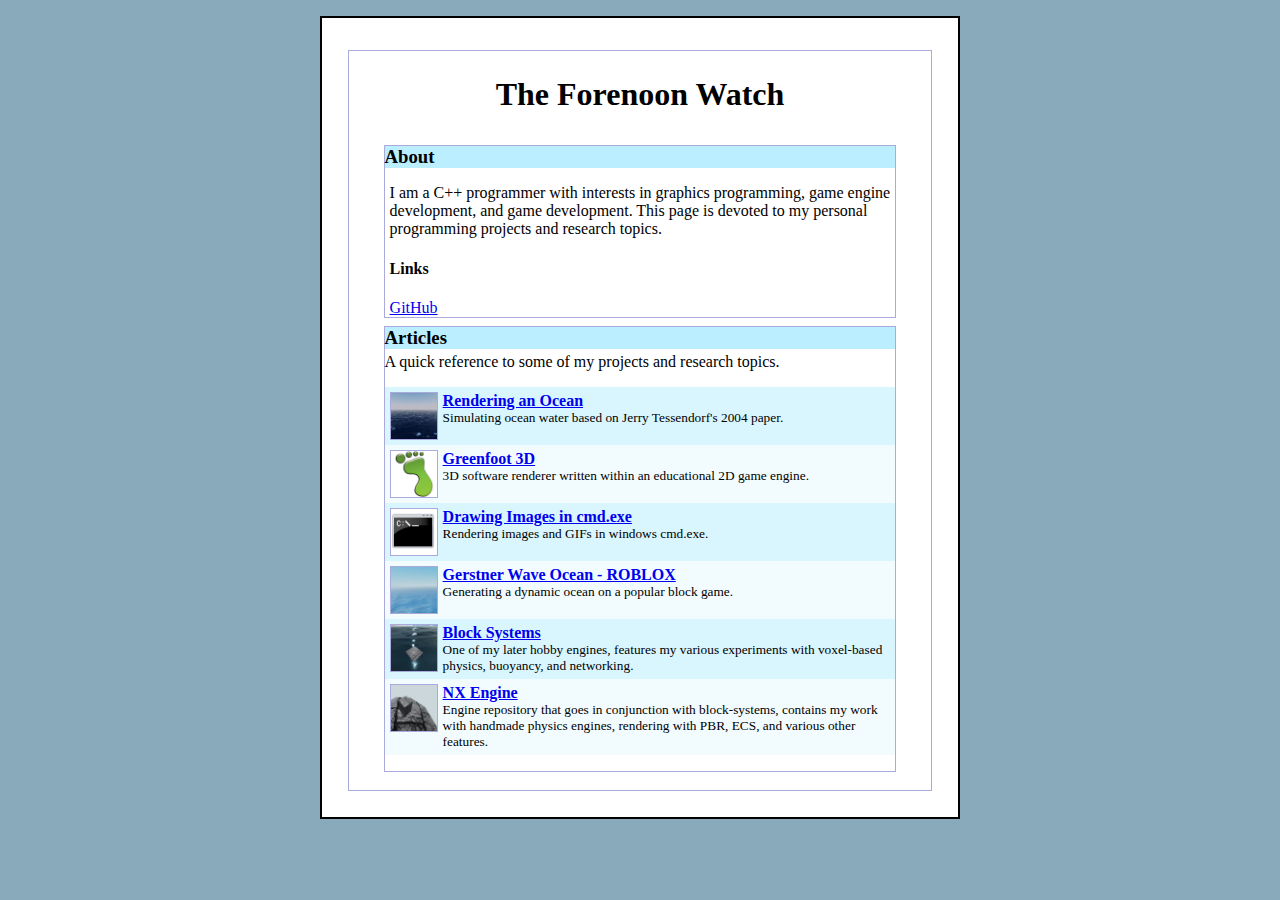
<file: index.html>
<!doctype html>

<html>
	<head>
		<meta name="viewport" content="width=device-width, initial-scale=1">
		<meta charset="utf-8">
		<title>The Forenoon Watch</title>
		<link rel="shortcut icon" href="images/favicon.ico">
		<link rel="stylesheet" type="text/css" href="style.css">
	</head>
	<body>
		<div class="main">
			<h1>The Forenoon Watch</h1>
			<div class="layoutbox">
				<div class="box">
					<h3>About</h3>
					<p>I am a C++ programmer with interests in graphics programming, game engine development, and game development. This page is devoted to my personal programming projects and research topics.</p>
					<h4>Links</h4>
					<a href="https://github.com/forenoonwatch">GitHub</a> <br>
				</div>
				<div class="box">
					<h3>Articles</h3>
					A quick reference to some of my projects and research topics.
					<ul class="projectlist">
						<li>
							<img class="projecticon" src="images/ocean_rendering_thumb.png">
							<div class="projectdesc">
								<h4><a href="ocean_rendering.html">Rendering an Ocean</a></h4>
								<p>
								Simulating ocean water based on Jerry Tessendorf's 2004 paper.
								</p>
							</div>
						</li>
						<li>
							<img class="projecticon" src="images/greenfoot3d_thumb.png">
							<div class="projectdesc">
								<h4><a href="greenfoot3d.html">Greenfoot 3D</a></h4>
								<p>
								3D software renderer written within an educational 2D game engine.
								</p>
							</div>
						</li>
						<li>
							<img class="projecticon" src="images/console_images_thumb.png">
							<div class="projectdesc">
								<h4><a href="console_images.html">Drawing Images in cmd.exe</a></h4>
								<p>
								Rendering images and GIFs in windows cmd.exe.
								</p>
							</div>
						</li>
						<li>
							<img class="projecticon" src="images/roblox_ocean_thumb.png">
							<div class="projectdesc">
								<h4><a href="rbx_ocean.html">Gerstner Wave Ocean - ROBLOX</a></h4>
								<p>
								Generating a dynamic ocean on a popular block game.
								</p>
							</div>
						</li>
						<li>
							<img class="projecticon" src="images/block_systems_thumb.png">
							<div class="projectdesc">
								<h4><a href="https://github.com/forenoonwatch/block-systems">Block Systems</a></h4>
								<p>
								One of my later hobby engines, features my various experiments with voxel-based physics, buoyancy, and networking.
								</p>
							</div>
						</li>
						<li>
							<img class="projecticon" src="images/nx_engine_thumb.png">
							<div class="projectdesc">
								<h4><a href="https://github.com/forenoonwatch/nx-engine">NX Engine</a></h4>
								<p>
								Engine repository that goes in conjunction with block-systems, contains my work with handmade physics engines, rendering with PBR, ECS, and various other features.
								</p>
							</div>
						</li>
					</ul>
				</div>
			</div>
		</div>
	</body>
</html>
</file>
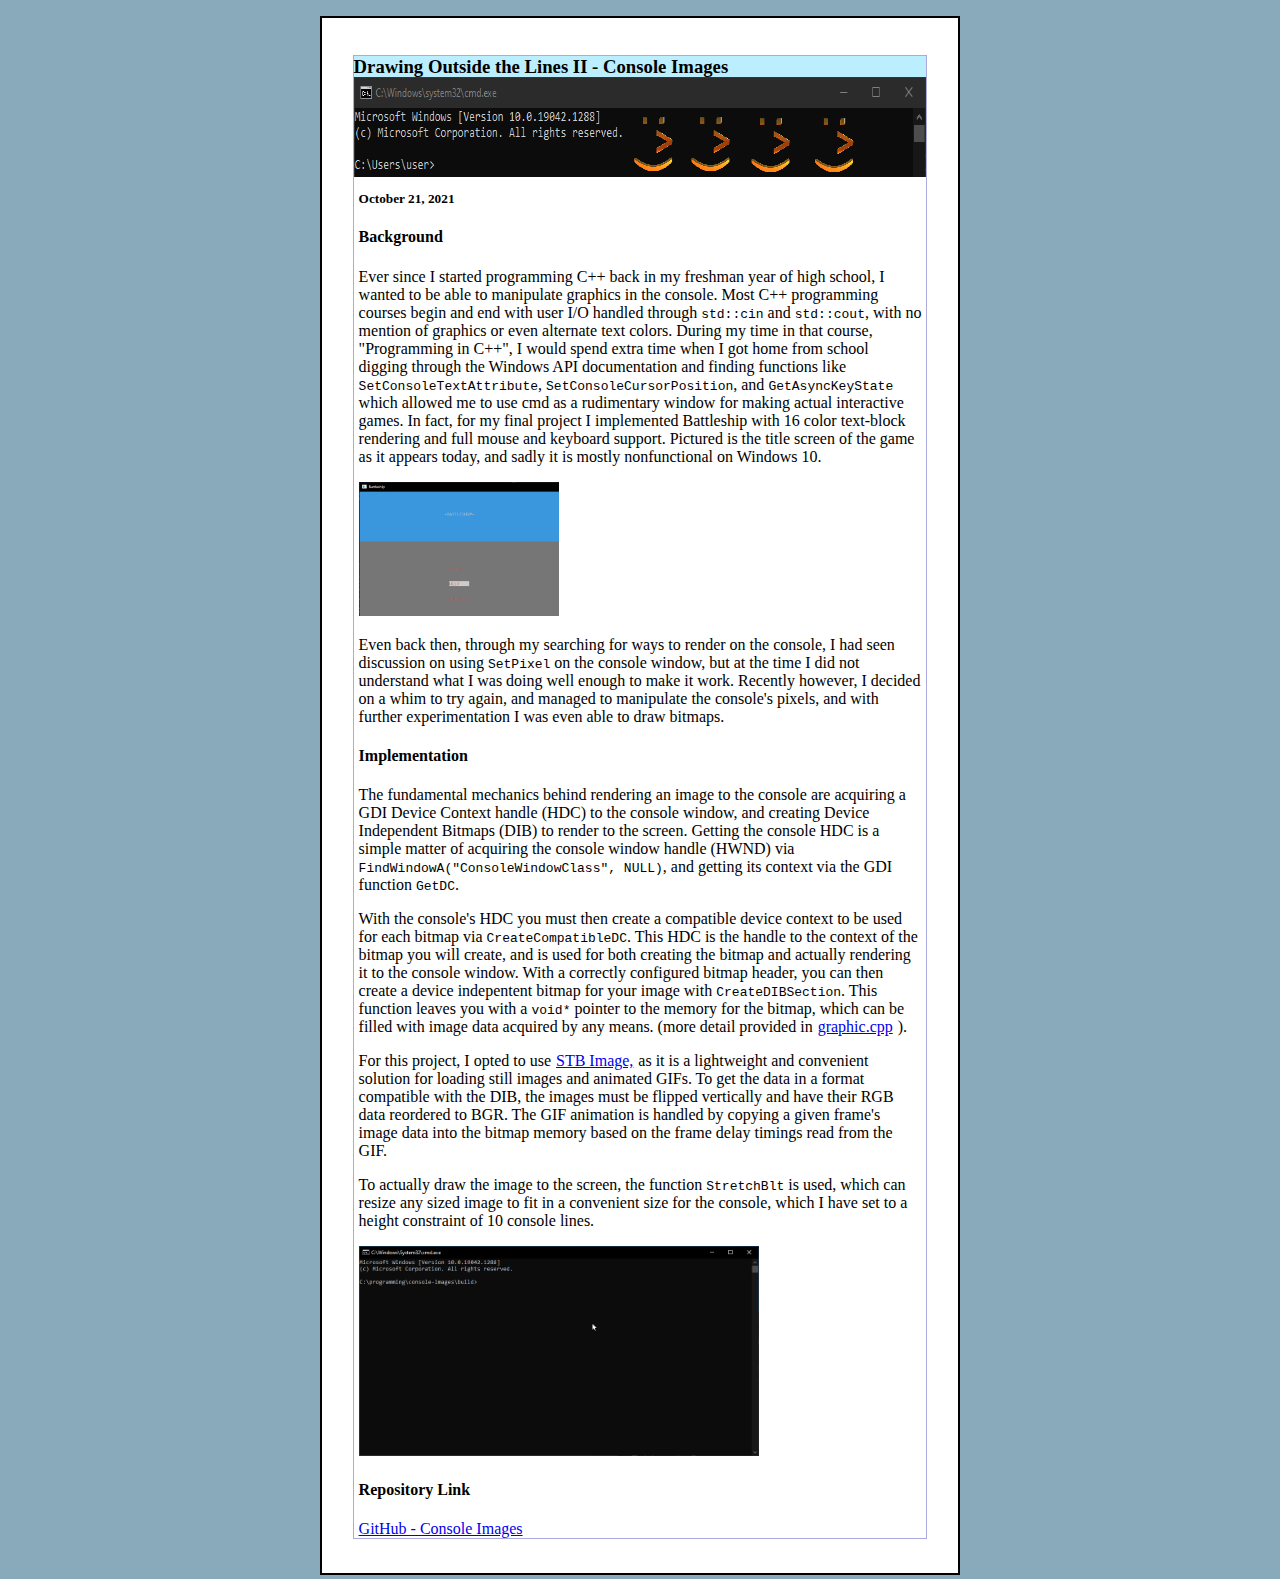
<file: console_images.html>
<!doctype html>

<html>
	<head>
		<meta name="viewport" content="width=device-width, initial-scale=1">
		<meta charset="utf-8">
		<title>The Forenoon Watch</title>
		<link rel="shortcut icon" href="images/favicon.ico">
		<link rel="stylesheet" type="text/css" href="style.css">
	</head>
	<body>
		<div class="box">
			<h3>Drawing Outside the Lines II - Console Images</h3>
			<img class="blogstrip" src="images/console_images_blog_strip.png">
			<h5>October 21, 2021</h5>
			<h4>Background</h4>
			<p>Ever since I started programming C++ back in my freshman year of high school, I wanted to be able to manipulate graphics in the console. Most C++ programming courses begin and end with user I/O handled through <code>std::cin</code> and <code>std::cout</code>, with no mention of graphics or even alternate text colors. During my time in that course, "Programming in C++", I would spend extra time when I got home from school digging through the Windows API documentation and finding functions like <code>SetConsoleTextAttribute</code>, <code>SetConsoleCursorPosition</code>, and <code>GetAsyncKeyState</code> which allowed me to use cmd as a rudimentary window for making actual interactive games. In fact, for my final project I implemented Battleship with 16 color text-block rendering and full mouse and keyboard support. Pictured is the title screen of the game as it appears today, and sadly it is mostly nonfunctional on Windows 10.</p>
			<a href="images/console_images_blog_1.png" title="Click for full size image"><img src="images/console_images_blog_1.png" class="blogimgsmall"></a>
			<p>Even back then, through my searching for ways to render on the console, I had seen discussion on using <code>SetPixel</code> on the console window, but at the time I did not understand what I was doing well enough to make it work. Recently however, I decided on a whim to try again, and managed to manipulate the console's pixels, and with further experimentation I was even able to draw bitmaps.</p>
			<h4>Implementation</h4>
			<p>The fundamental mechanics behind rendering an image to the console are acquiring a GDI Device Context handle (HDC) to the console window, and creating Device Independent Bitmaps (DIB) to render to the screen. Getting the console HDC is a simple matter of acquiring the console window handle (HWND) via <code>FindWindowA("ConsoleWindowClass", NULL)</code>, and getting its context via the GDI function <code>GetDC</code>.</p>
			<p>With the console's HDC you must then create a compatible device context to be used for each bitmap via <code>CreateCompatibleDC</code>. This HDC is the handle to the context of the bitmap you will create, and is used for both creating the bitmap and actually rendering it to the console window. With a correctly configured bitmap header, you can then create a device indepentent bitmap for your image with <code>CreateDIBSection</code>. This function leaves you with a <code>void*</code> pointer to the memory for the bitmap, which can be filled with image data acquired by any means. (more detail provided in<a href="https://github.com/forenoonwatch/console-images/blob/master/src/graphic.cpp">graphic.cpp</a>).</p>
			<p>For this project, I opted to use<a href="https://github.com/nothings/stb/blob/master/stb_image.h">STB Image,</a>as it is a lightweight and convenient solution for loading still images and animated GIFs. To get the data in a format compatible with the DIB, the images must be flipped vertically and have their RGB data reordered to BGR. The GIF animation is handled by copying a given frame's image data into the bitmap memory based on the frame delay timings read from the GIF.</p>
			<p>To actually draw the image to the screen, the function <code>StretchBlt</code> is used, which can resize any sized image to fit in a convenient size for the console, which I have set to a height constraint of 10 console lines.</p>
			<a href="images/console_images_blog_2.gif" title="Click to see full size image"><img src="images/console_images_blog_2.gif" class="blogimglarge"></a>
			<h4>Repository Link</h4>
			<a href="https://github.com/forenoonwatch/console-images">GitHub - Console Images</a>
		</div>
	</body>
</html>
</file>
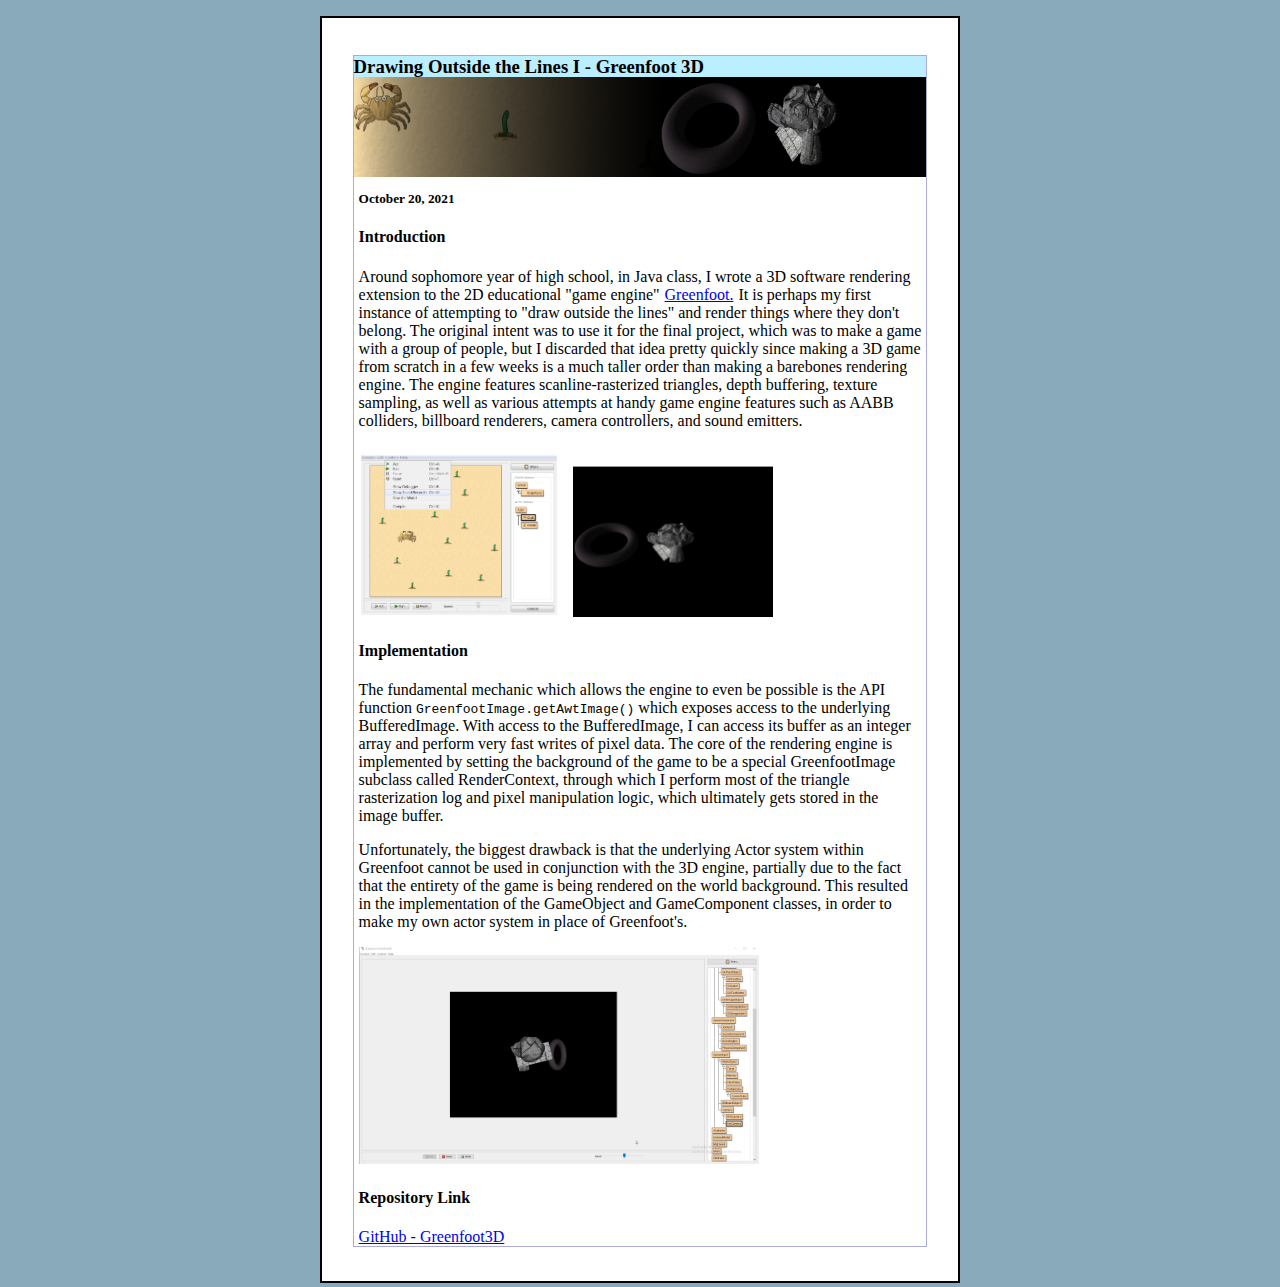
<file: greenfoot3d.html>
<!doctype html>

<html>
	<head>
		<meta name="viewport" content="width=device-width, initial-scale=1">
		<meta charset="utf-8">
		<title>The Forenoon Watch</title>
		<link rel="shortcut icon" href="images/favicon.ico">
		<link rel="stylesheet" type="text/css" href="style.css">
	</head>
	<body>
		<div class="box">
			<h3>Drawing Outside the Lines I - Greenfoot 3D</h3>
			<img class="blogstrip" src="images/greenfoot3d_blog_strip.png">
			<h5>October 20, 2021</h5>
			<h4>Introduction</h4>
			<p>Around sophomore year of high school, in Java class, I wrote a 3D software rendering extension to the 2D educational "game engine"<a href="https://www.greenfoot.org/door">Greenfoot.</a>It is perhaps my first instance of attempting to "draw outside the lines" and render things where they don't belong. The original intent was to use it for the final project, which was to make a game with a group of people, but I discarded that idea pretty quickly since making a 3D game from scratch in a few weeks is a much taller order than making a barebones rendering engine. The engine features scanline-rasterized triangles, depth buffering, texture sampling, as well as various attempts at handy game engine features such as AABB colliders, billboard renderers, camera controllers, and sound emitters.</p>
			<a href="images/greenfoot3d_blog_1.png" title="Normal Greenfoot - Click to see full size image"><img src="images/greenfoot3d_blog_1.png" class="blogimgsmall"></a>
			<a href="images/greenfoot3d_blog_2.png" title="Greenfoot 3D - Click to see full size image"><img src="images/greenfoot3d_blog_2.png" class="blogimgsmall"></a>
			<h4>Implementation</h4>
			<p>The fundamental mechanic which allows the engine to even be possible is the API function <code>GreenfootImage.getAwtImage()</code> which exposes access to the underlying BufferedImage. With access to the BufferedImage, I can access its buffer as an integer array and perform very fast writes of pixel data. The core of the rendering engine is implemented by setting the background of the game to be a special GreenfootImage subclass called RenderContext, through which I perform most of the triangle rasterization log and pixel manipulation logic, which ultimately gets stored in the image buffer.</p>
			<p>Unfortunately, the biggest drawback is that the underlying Actor system within Greenfoot cannot be used in conjunction with the 3D engine, partially due to the fact that the entirety of the game is being rendered on the world background. This resulted in the implementation of the GameObject and GameComponent classes, in order to make my own actor system in place of Greenfoot's.</p>
			<a href="images/greenfoot3d_blog_3.gif" title="Greenfoot 3D - Click to see full size image"><img src="images/greenfoot3d_blog_3.gif" class="blogimglarge"></a>
			<h4>Repository Link</h4>
			<a href="https://github.com/forenoonwatch/Greenfoot3D">GitHub - Greenfoot3D</a>
		</div>
	</body>
</html>
</file>
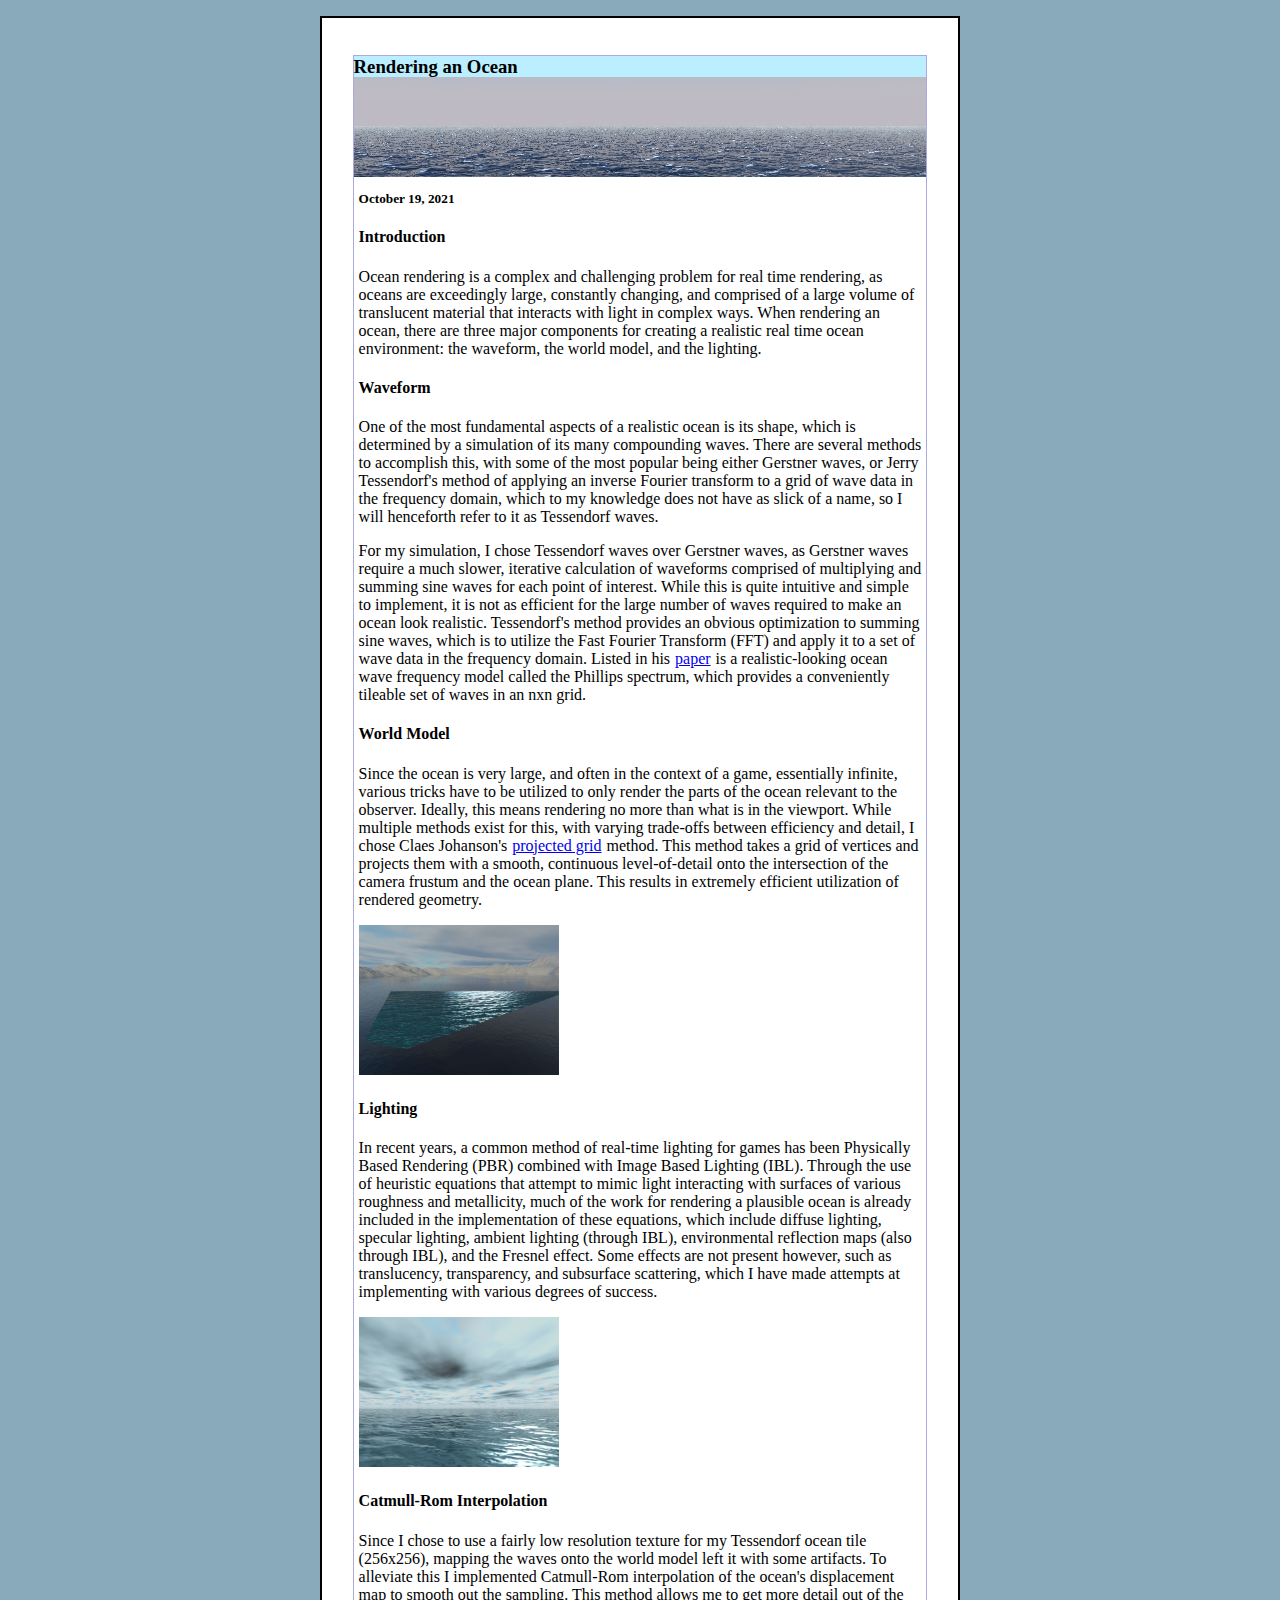
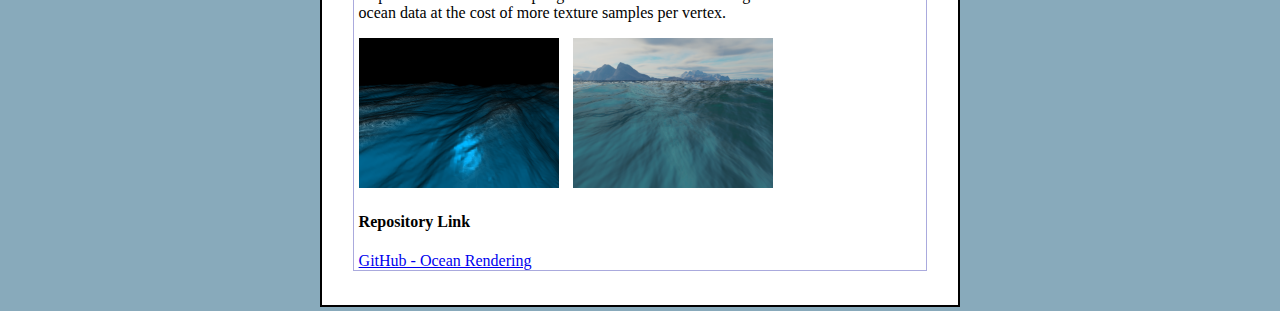
<file: ocean_rendering.html>
<!doctype html>

<html>
	<head>
		<meta name="viewport" content="width=device-width, initial-scale=1">
		<meta charset="utf-8">
		<title>The Forenoon Watch</title>
		<link rel="shortcut icon" href="images/favicon.ico">
		<link rel="stylesheet" type="text/css" href="style.css">
	</head>
	<body>
		<div class="box">
			<h3>Rendering an Ocean</h3>
			<img class="blogstrip" src="images/ocean_rendering_blog_strip.png">
			<h5>October 19, 2021</h5>
			<h4>Introduction</h4>
			<p>Ocean rendering is a complex and challenging problem for real time rendering, as oceans are exceedingly large, constantly changing, and comprised of a large volume of translucent material that interacts with light in complex ways. When rendering an ocean, there are three major components for creating a realistic real time ocean environment: the waveform, the world model, and the lighting.</p>
			<h4>Waveform</h4>
			<p>One of the most fundamental aspects of a realistic ocean is its shape, which is determined by a simulation of its many compounding waves. There are several methods to accomplish this, with some of the most popular being either Gerstner waves, or Jerry Tessendorf's method of applying an inverse Fourier transform to a grid of wave data in the frequency domain, which to my knowledge does not have as slick of a name, so I will henceforth refer to it as Tessendorf waves.</p>
			<p>For my simulation, I chose Tessendorf waves over Gerstner waves, as Gerstner waves require a much slower, iterative calculation of waveforms comprised of multiplying and summing sine waves for each point of interest. While this is quite intuitive and simple to implement, it is not as efficient for the large number of waves required to make an ocean look realistic. Tessendorf's method provides an obvious optimization to summing sine waves, which is to utilize the Fast Fourier Transform (FFT) and apply it to a set of wave data in the frequency domain. Listed in his<a href="https://people.cs.clemson.edu/~jtessen/reports/papers_files/coursenotes2004.pdf">paper</a>is a realistic-looking ocean wave frequency model called the Phillips spectrum, which provides a conveniently tileable set of waves in an nxn grid.</p>
			<h4 id="ocean_rendering_world_model">World Model</h4>
			<p>Since the ocean is very large, and often in the context of a game, essentially infinite, various tricks have to be utilized to only render the parts of the ocean relevant to the observer. Ideally, this means rendering no more than what is in the viewport. While multiple methods exist for this, with varying trade-offs between efficiency and detail, I chose Claes Johanson's<a href="https://fileadmin.cs.lth.se/graphics/theses/projects/projgrid/projgrid-hq.pdf">projected grid</a>method. This method takes a grid of vertices and projects them with a smooth, continuous level-of-detail onto the intersection of the camera frustum and the ocean plane. This results in extremely efficient utilization of rendered geometry.</p>
			<a href="images/ocean_rendering_blog_1.png" title="Click to see full size image"><img src="images/ocean_rendering_blog_1.png" class="blogimgsmall"></a>
			<h4>Lighting</h4>
			<p>In recent years, a common method of real-time lighting for games has been Physically Based Rendering (PBR) combined with Image Based Lighting (IBL). Through the use of heuristic equations that attempt to mimic light interacting with surfaces of various roughness and metallicity, much of the work for rendering a plausible ocean is already included in the implementation of these equations, which include diffuse lighting, specular lighting, ambient lighting (through IBL), environmental reflection maps (also through IBL), and the Fresnel effect. Some effects are not present however, such as translucency, transparency, and subsurface scattering, which I have made attempts at implementing with various degrees of success.</p>
			<a href="images/ocean_rendering_blog_2.png" title="Click to see full size image"><img src="images/ocean_rendering_blog_2.png" class="blogimgsmall"></a>
			<h4>Catmull-Rom Interpolation</h4>
			<p>Since I chose to use a fairly low resolution texture for my Tessendorf ocean tile (256x256), mapping the waves onto the world model left it with some artifacts. To alleviate this I implemented Catmull-Rom interpolation of the ocean's displacement map to smooth out the sampling. This method allows me to get more detail out of the ocean data at the cost of more texture samples per vertex.</p>
			<a href="images/ocean_rendering_blog_3.png" title="Early in development - Click to see full size image"><img src="images/ocean_rendering_blog_3.png" class="blogimgsmall"></a>
			<a href="images/ocean_rendering_blog_4.png" title="Later in development - Click to see full size image"><img src="images/ocean_rendering_blog_4.png" class="blogimgsmall"></a>
			<h4>Repository Link</h4>
			<a href="https://github.com/forenoonwatch/ocean-rendering">GitHub - Ocean Rendering</a>
		</div>
	</body>
</html>
</file>
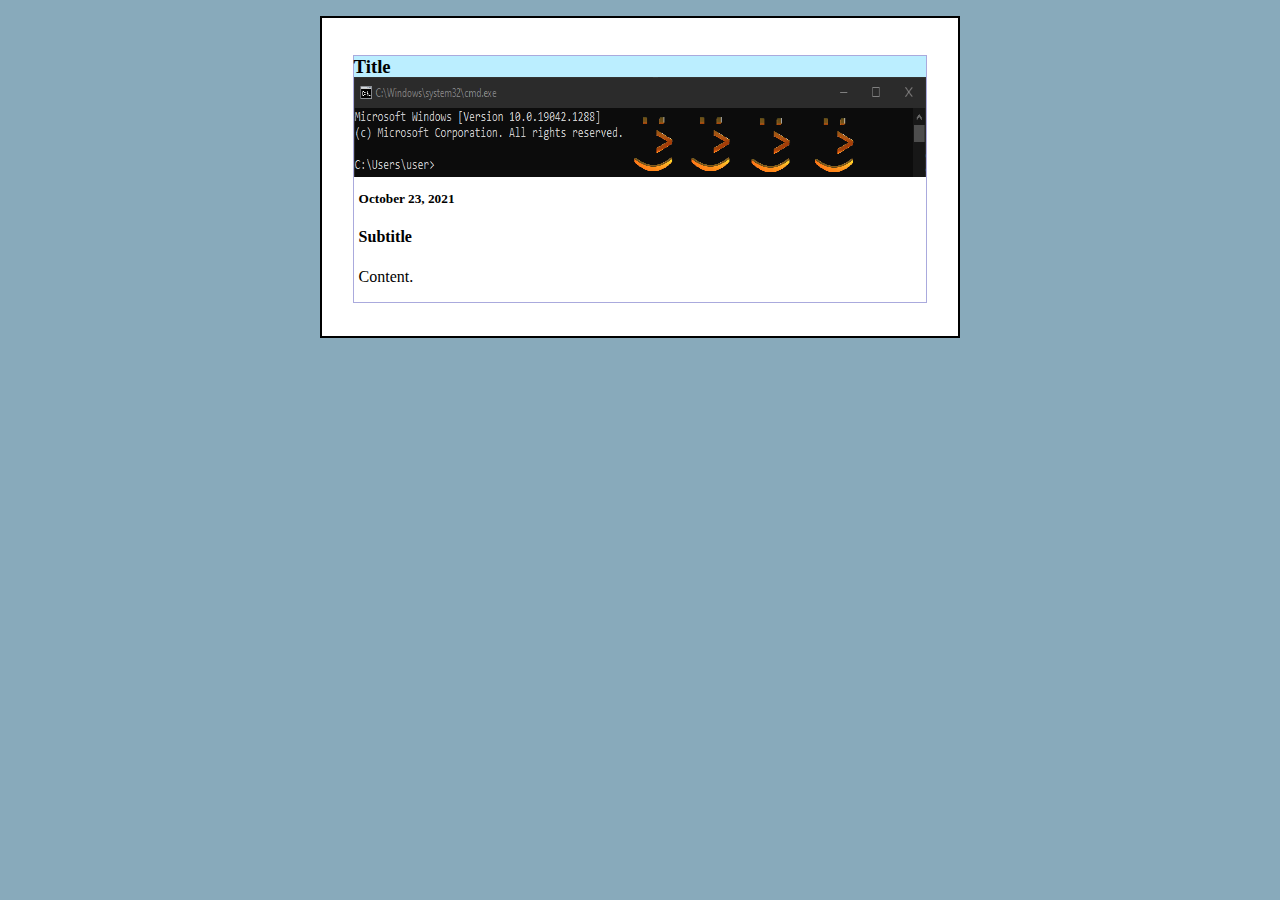
<file: stub.html>
<!doctype html>

<html>
	<head>
		<meta name="viewport" content="width=device-width, initial-scale=1">
		<meta charset="utf-8">
		<title>The Forenoon Watch</title>
		<link rel="shortcut icon" href="images/favicon.ico">
		<link rel="stylesheet" type="text/css" href="style.css">
	</head>
	<body>
		<div class="box">
			<h3>Title</h3>
			<img class="blogstrip" src="images/console_images_blog_strip.png">
			<h5>October 23, 2021</h5>
			<h4>Subtitle</h4>
			<p>Content.</p>
		</div>
	</body>
</html>
</file>
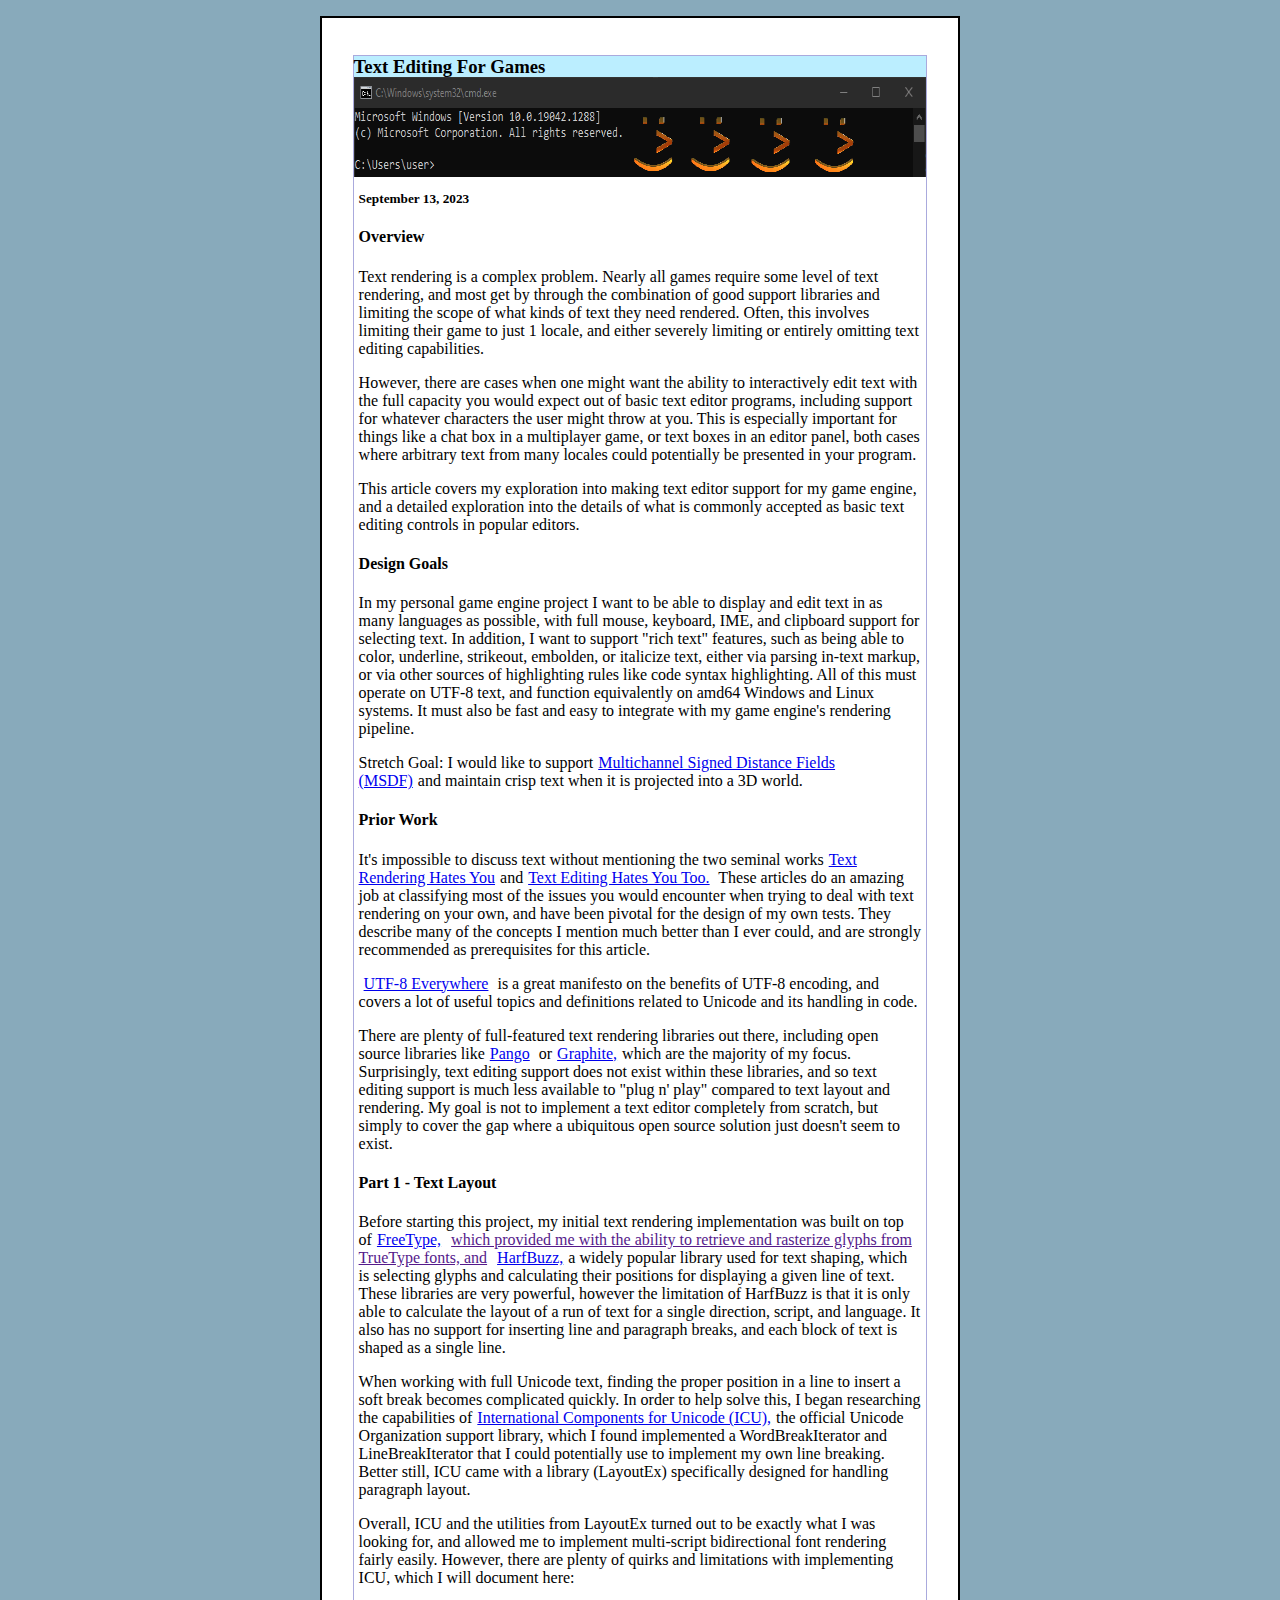
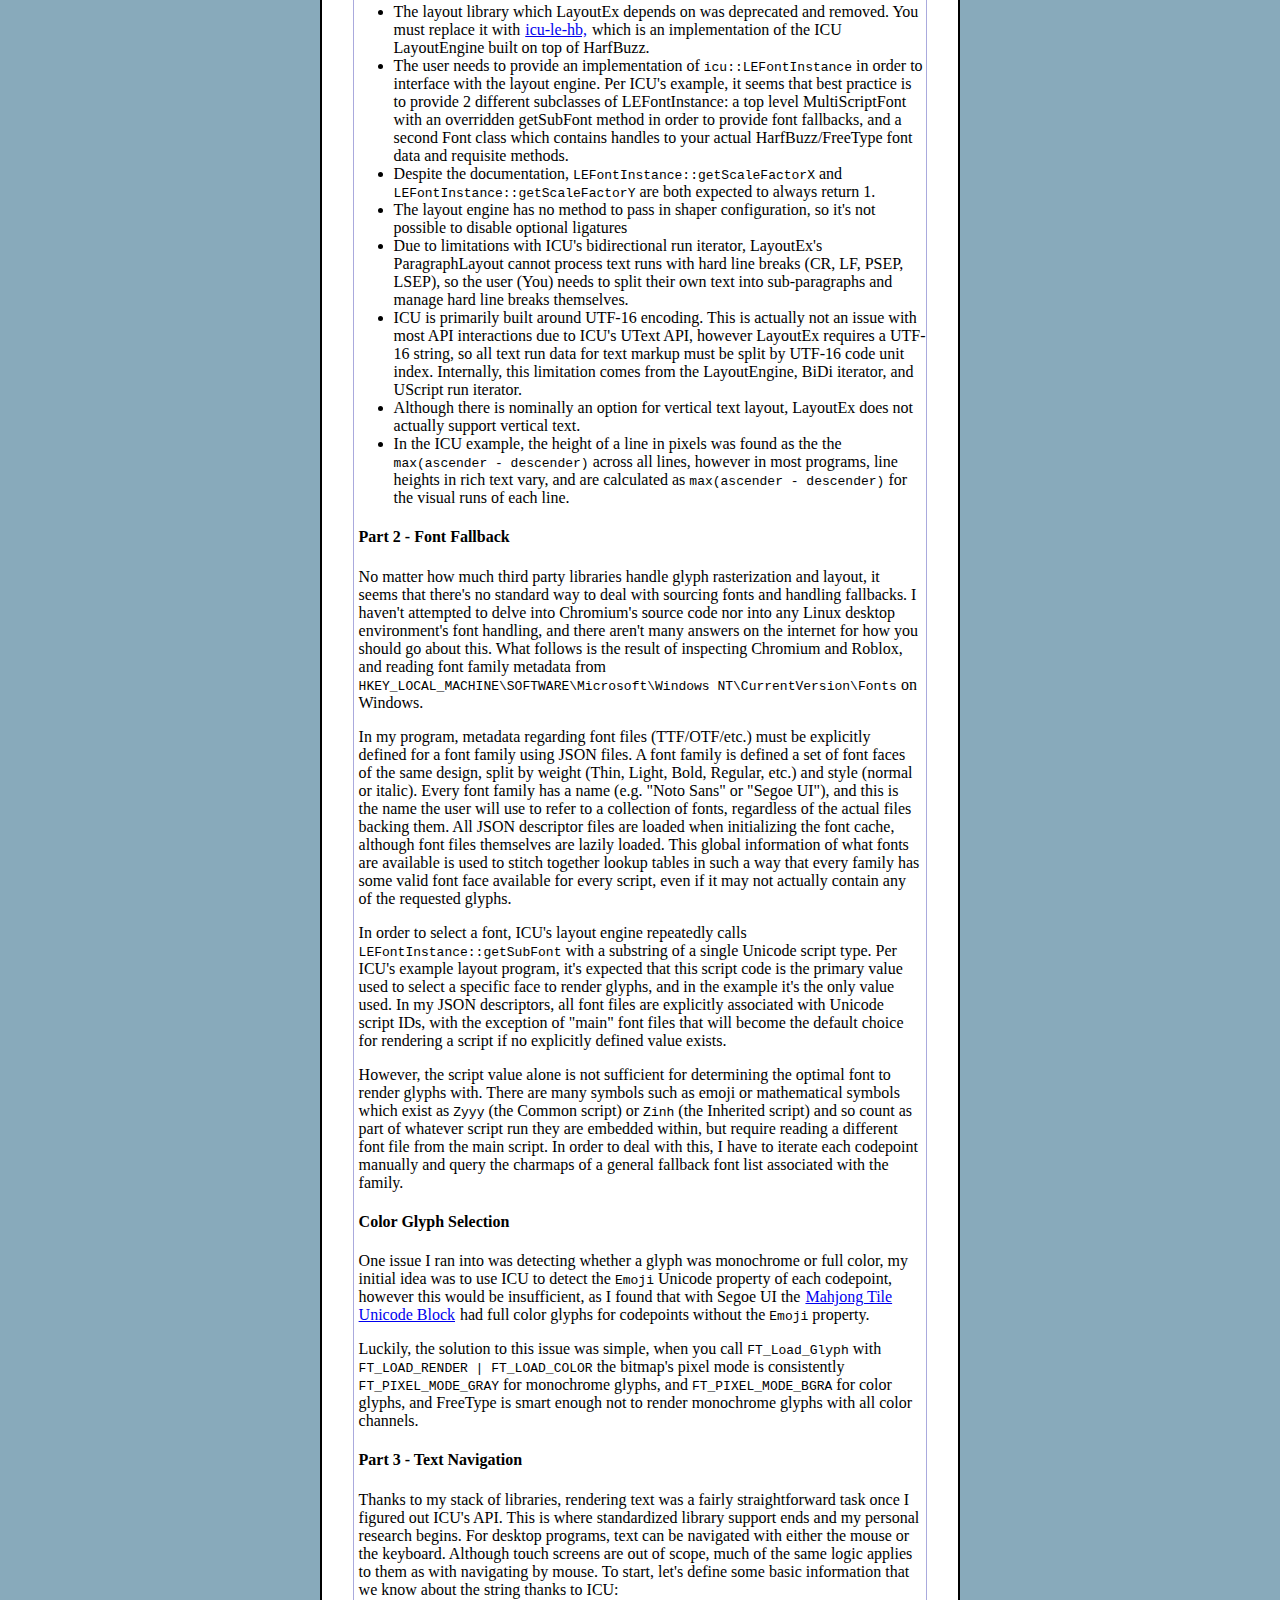
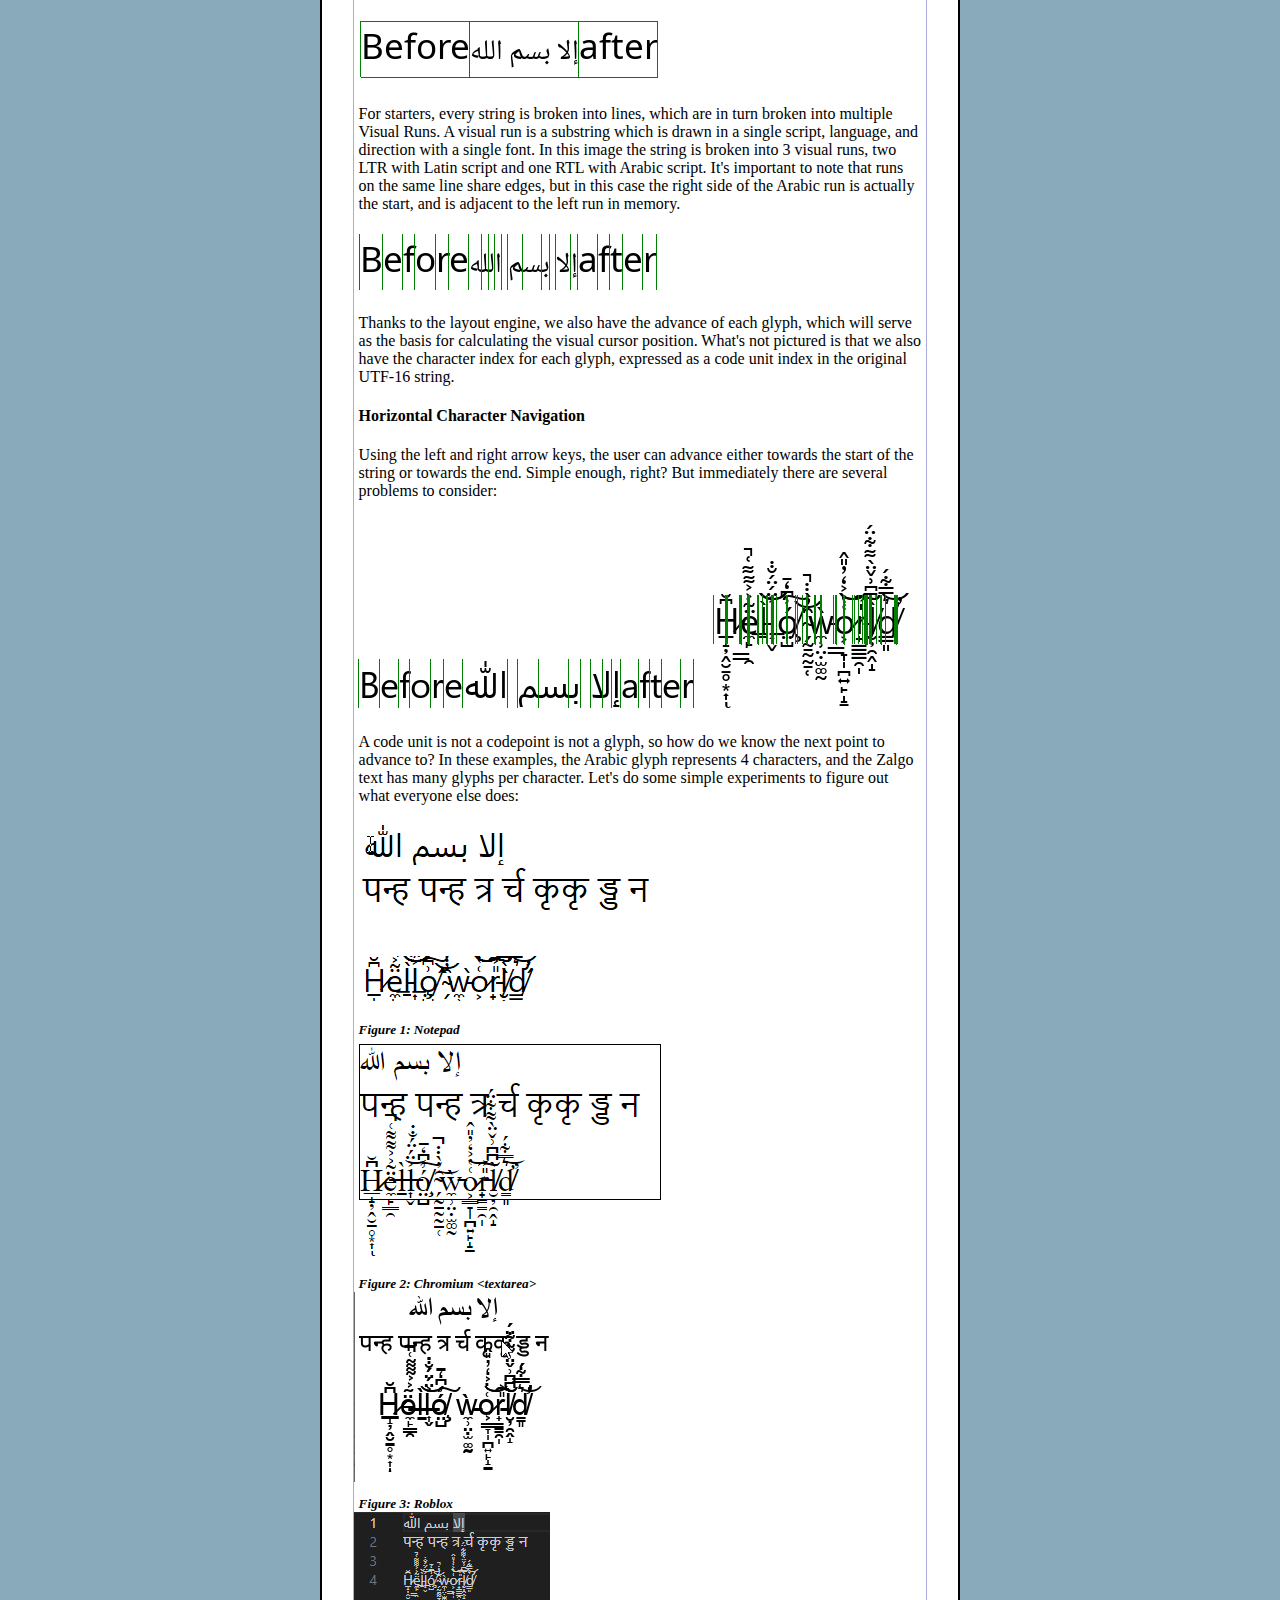
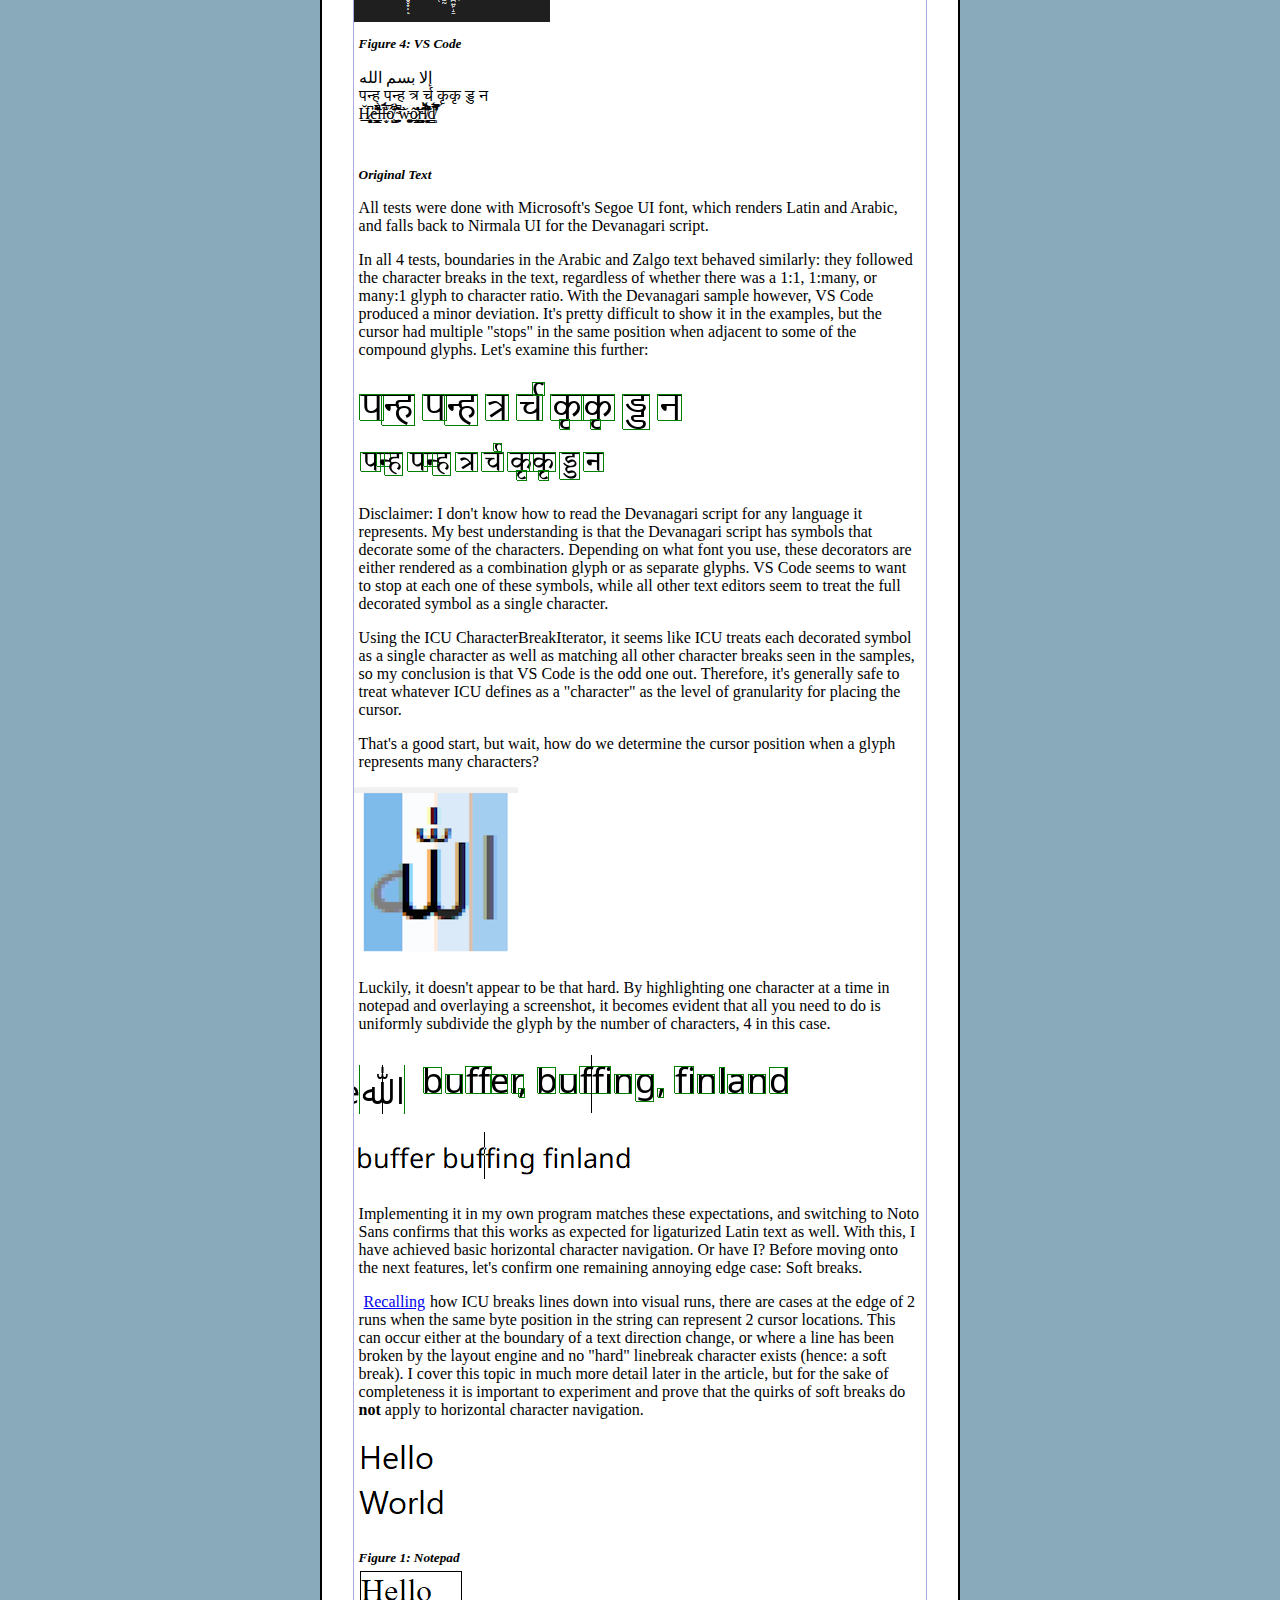
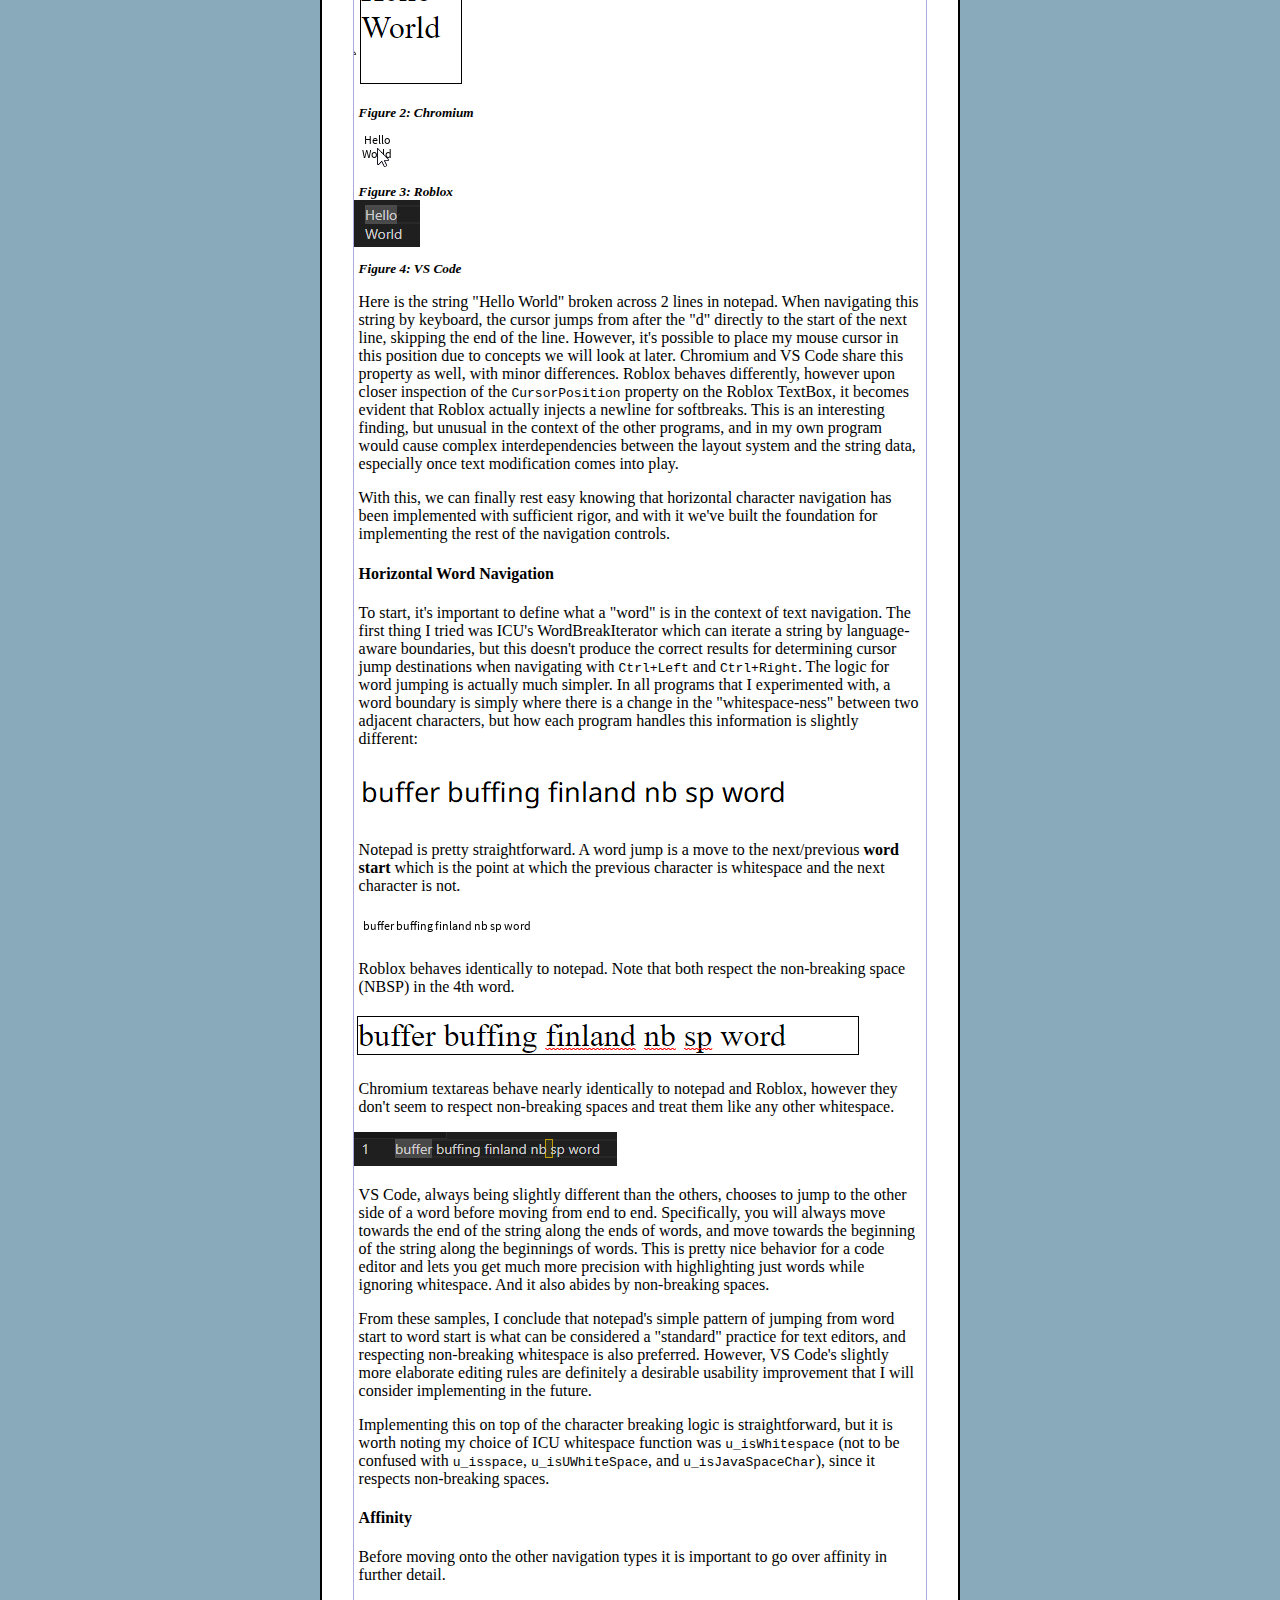
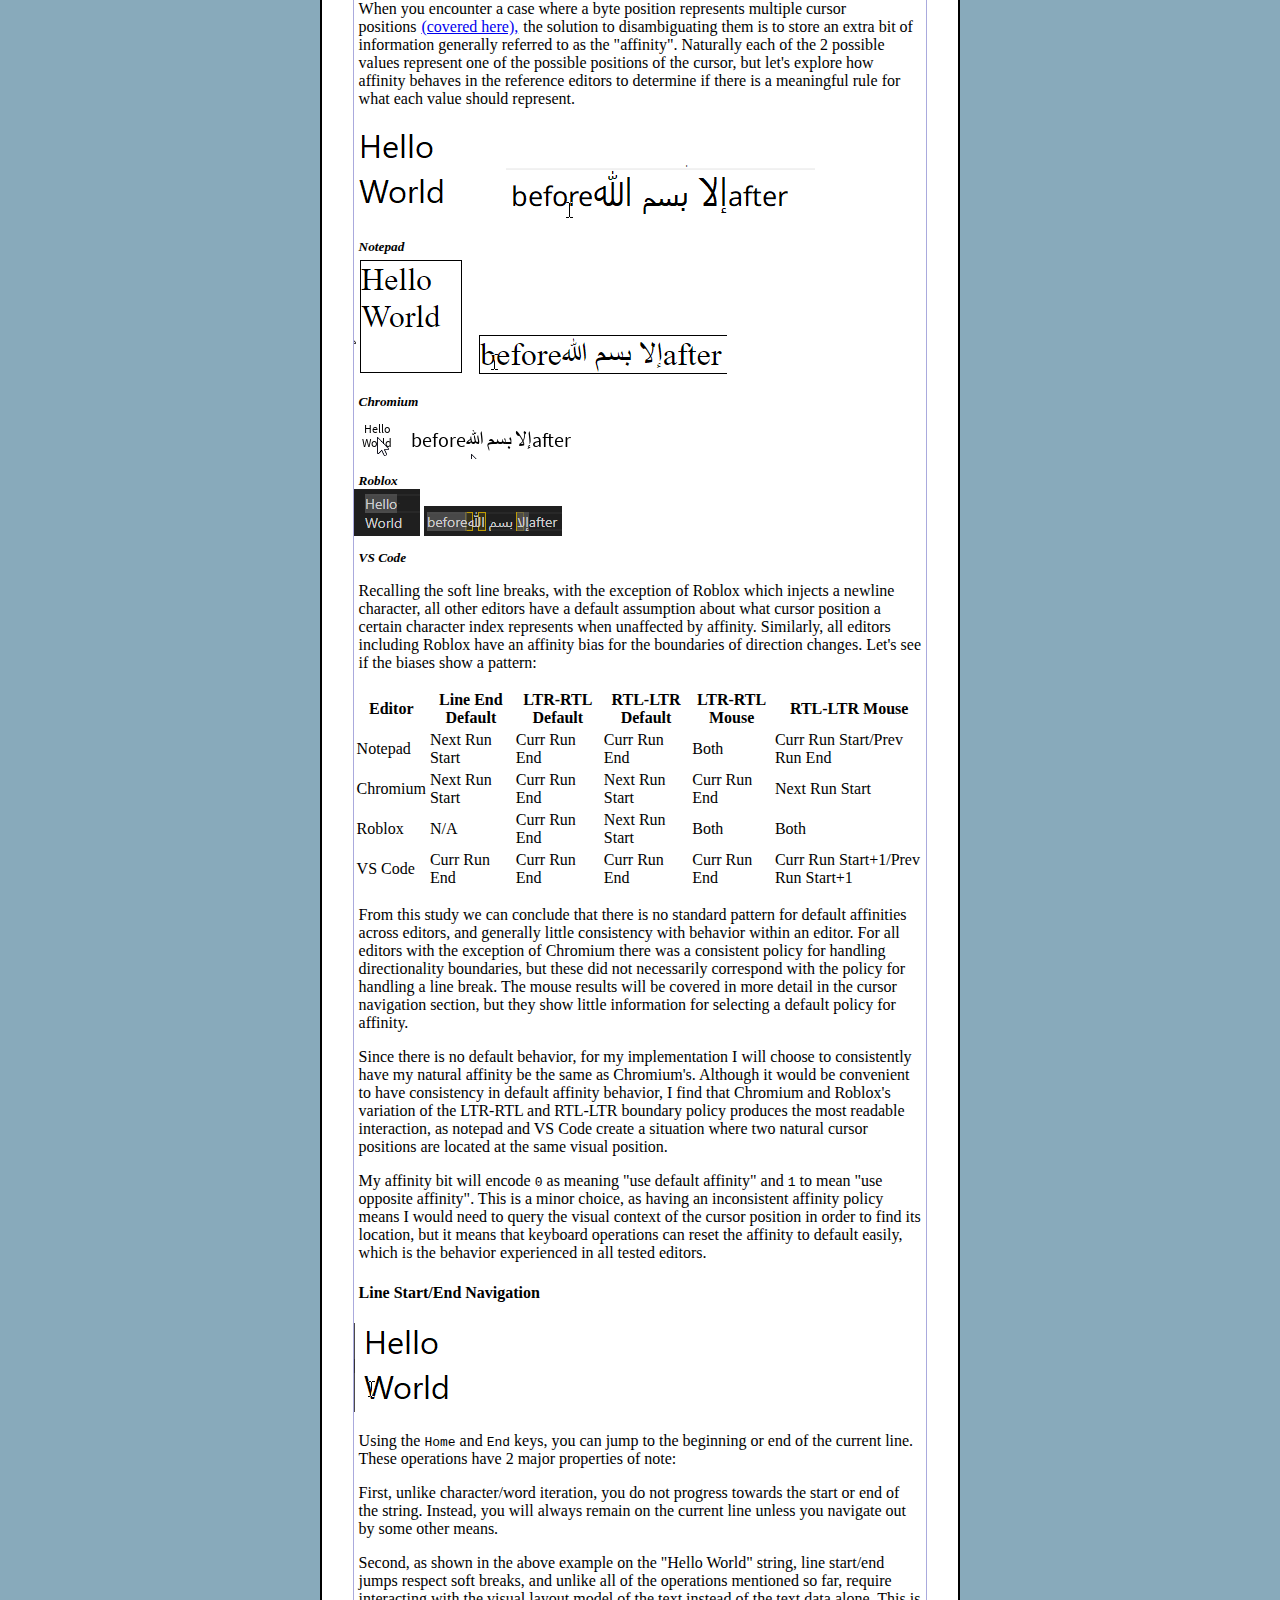
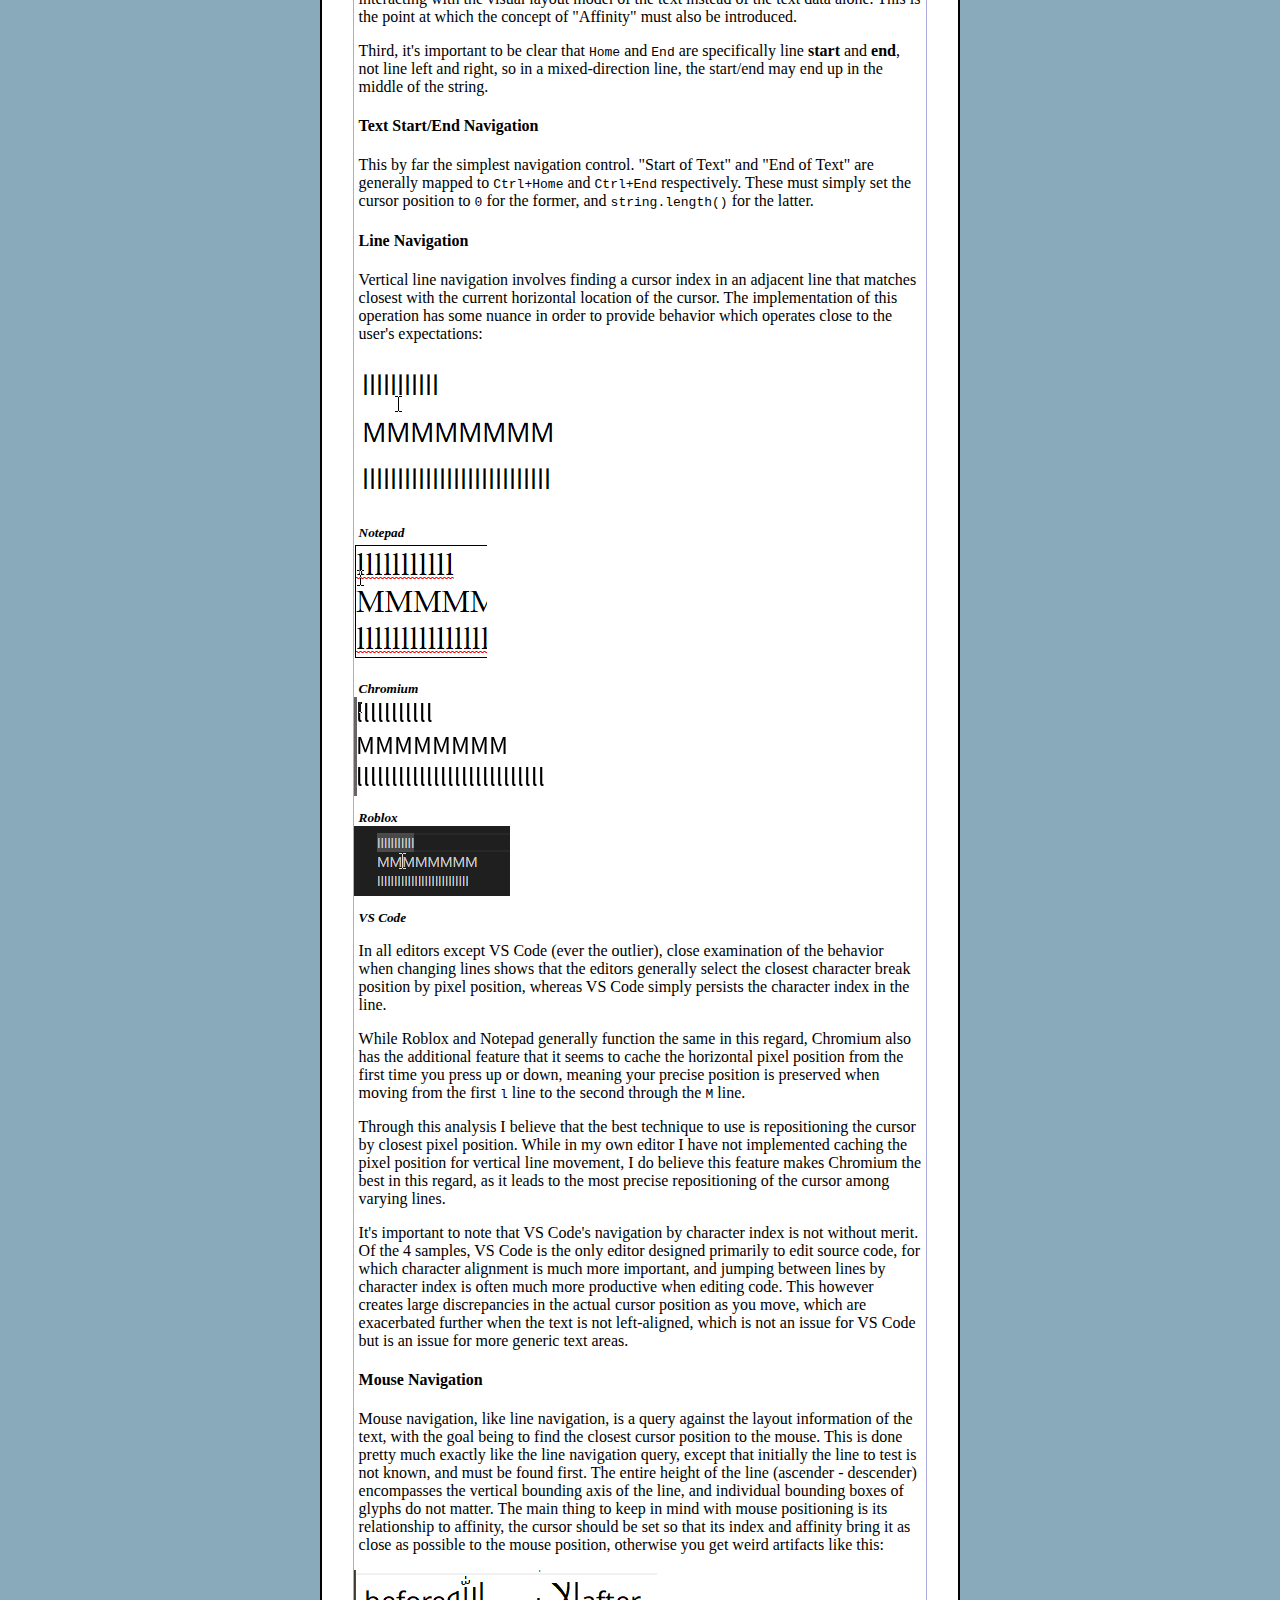
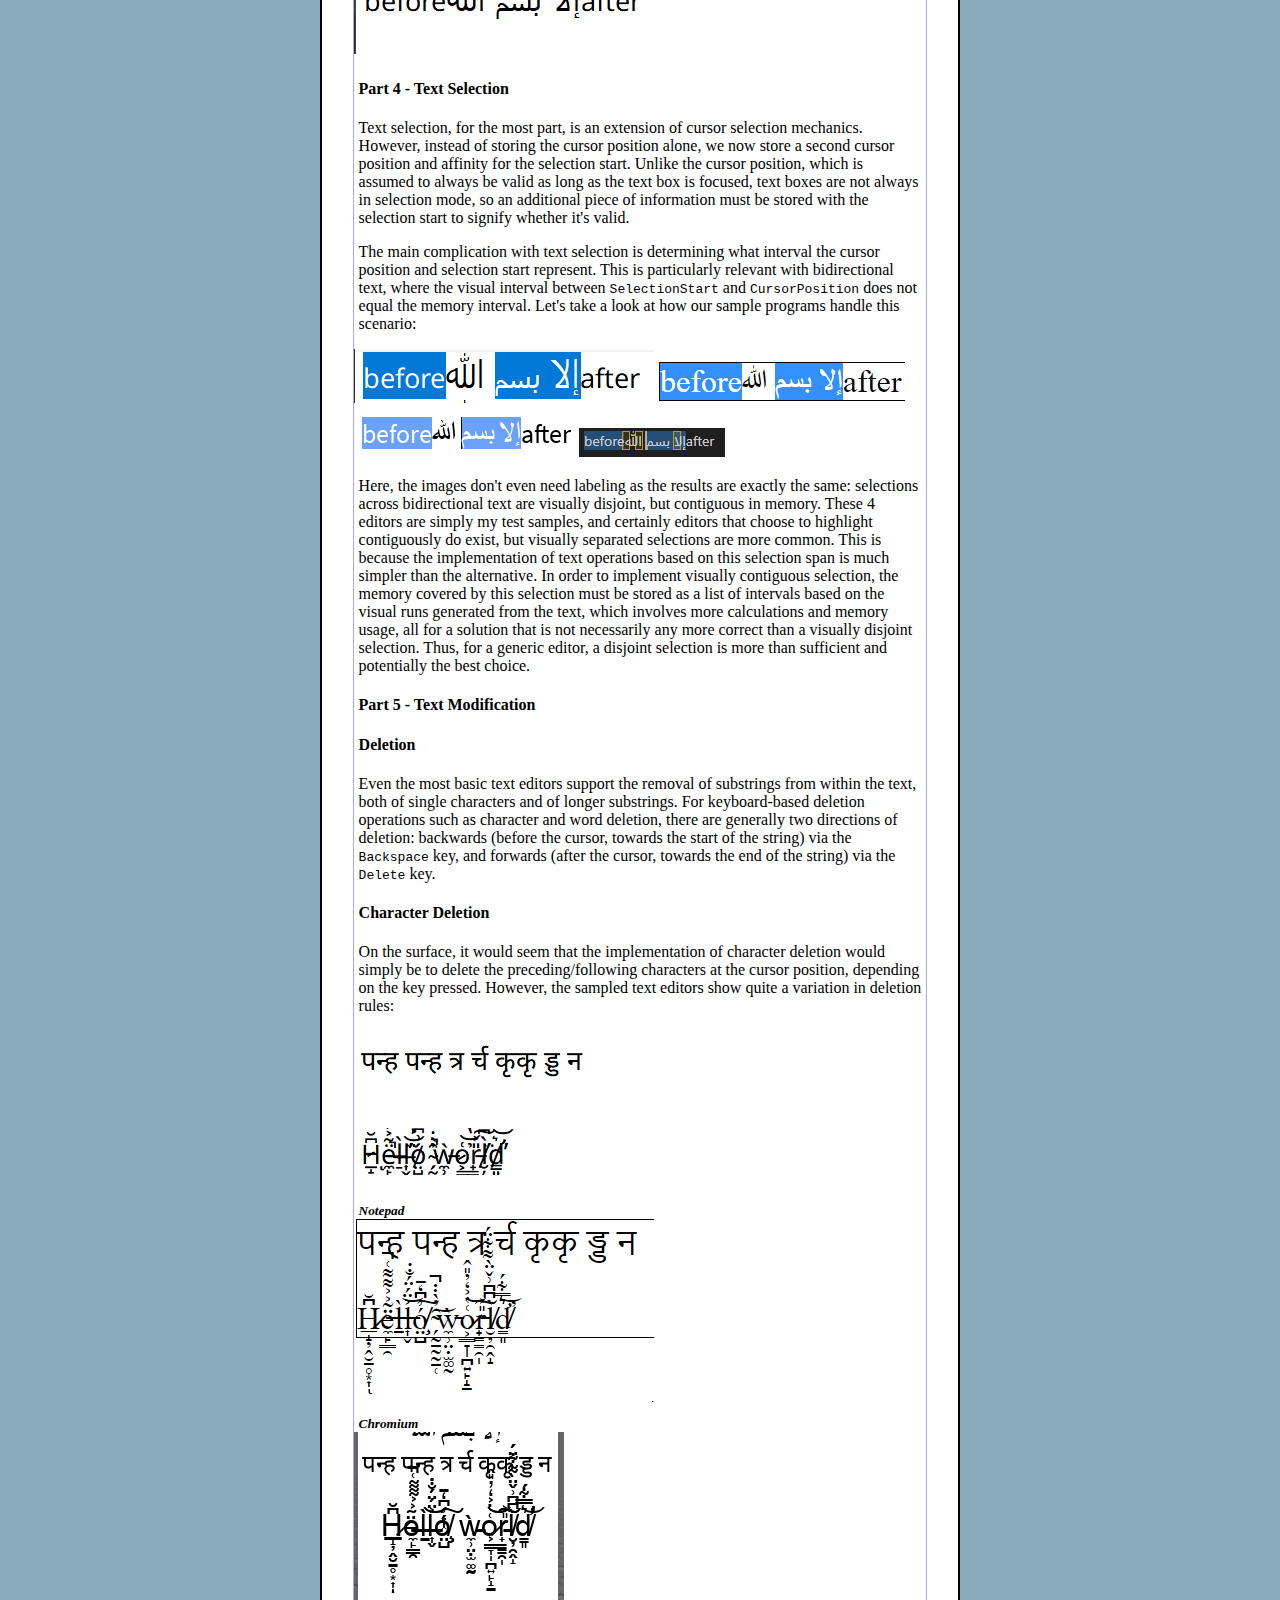
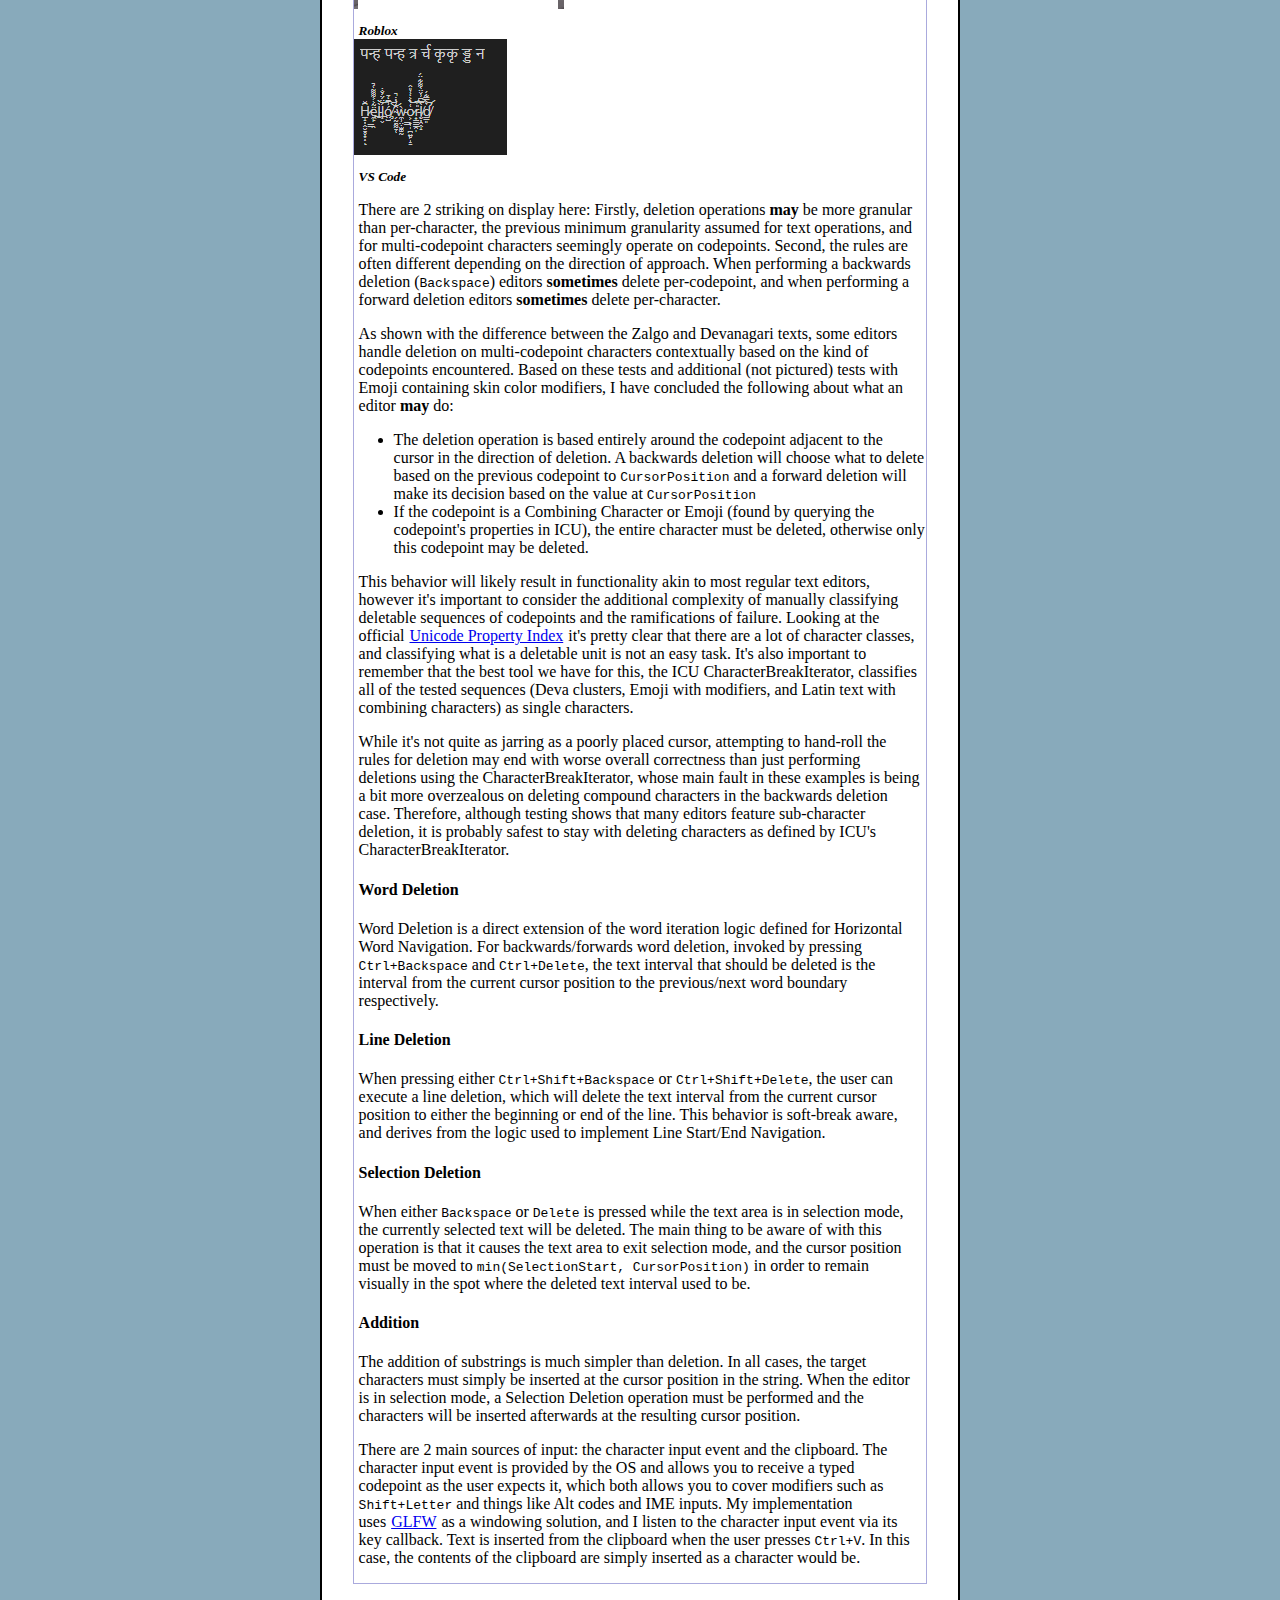
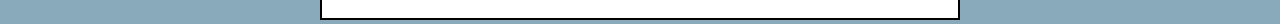
<file: text_editing.html>
<!doctype html>

<html>
	<head>
		<meta name="viewport" content="width=device-width, initial-scale=1">
		<meta charset="utf-8">
		<title>The Forenoon Watch</title>
		<link rel="shortcut icon" href="images/favicon.ico">
		<link rel="stylesheet" type="text/css" href="style.css">
	</head>
	<body>
		<div class="box">
			<h3>Text Editing For Games</h3>
			<img class="blogstrip" src="images/console_images_blog_strip.png">
			<h5>September 13, 2023</h5>
			<h4>Overview</h4>
			<p>
				Text rendering is a complex problem. Nearly all games require some level of text rendering, and most get by through the combination of good support libraries and limiting the scope of what kinds of text they need rendered.
				Often, this involves limiting their game to just 1 locale, and either severely limiting or entirely omitting text editing capabilities.
			</p>
			<p>
				However, there are cases when one might want the ability to interactively edit text with the full capacity you would expect out of basic text editor programs, including support for whatever characters the user might throw at you.
				This is especially important for things like a chat box in a multiplayer game, or text boxes in an editor panel, both cases where arbitrary text from many locales could potentially be presented in your program.
			</p>
			<p>
				This article covers my exploration into making text editor support for my game engine, and a detailed exploration into the details of what is commonly accepted as basic text editing controls in popular editors.
			</p>
			<h4>Design Goals</h4>
			<p>
				In my personal game engine project I want to be able to display and edit text in as many languages as possible, with full mouse, keyboard, IME, and clipboard support for selecting text. In addition, I want to support "rich text" features,
				such as being able to color, underline, strikeout, embolden, or italicize text, either via parsing in-text markup, or via other sources of highlighting rules like code syntax highlighting. All of this must operate on UTF-8 text, and function
				equivalently on amd64 Windows and Linux systems. It must also be fast and easy to integrate with my game engine's rendering pipeline.
			</p>
			<p>
				Stretch Goal: I would like to support<a href="https://github.com/Chlumsky/msdfgen">Multichannel Signed Distance Fields (MSDF)</a>and maintain crisp text when it is projected into a 3D world.
			</p>
			<h4>Prior Work</h4>
			<p>
				It's impossible to discuss text without mentioning the two seminal works<a href="https://faultlore.com/blah/text-hates-you/">Text Rendering Hates You</a>and<a href="https://lord.io/text-editing-hates-you-too/">Text Editing Hates You Too.</a>
				These articles do an amazing job at classifying most of the issues you would encounter when trying to deal with text rendering on your own, and have been pivotal for the design of my own tests. They describe many of the concepts I mention
				much better than I ever could, and are strongly recommended as prerequisites for this article.
			</p>
			<p>
				<a href="https://utf8everywhere.org/">UTF-8 Everywhere</a> is a great manifesto on the benefits of UTF-8 encoding, and covers a lot of useful topics and definitions related to Unicode and its handling in code.
			</p>
			<p>
				There are plenty of full-featured text rendering libraries out there, including open source libraries like<a href="https://pango.gnome.org/">Pango</a> or<a href="https://github.com/silnrsi/graphite">Graphite,</a>which are the majority of my focus.
				Surprisingly, text editing support does not exist within these libraries, and so text editing support is much less available to "plug n' play" compared to text layout and rendering. My goal is not to implement a text editor completely from scratch,
				but simply to cover the gap where a ubiquitous open source solution just doesn't seem to exist.
			</p>
			<h4>Part 1 - Text Layout</h4>
			<p>
				Before starting this project, my initial text rendering implementation was built on top of<a href="https://freetype.org/">FreeType,</a><a href="">which provided me with the ability to retrieve and rasterize glyphs from TrueType fonts,
				and<a href="https://harfbuzz.github.io/">HarfBuzz,</a>a widely popular library used for text shaping, which is selecting glyphs and calculating their positions for displaying a given line of text. These libraries are very powerful, however
				the limitation of HarfBuzz is that it is only able to calculate the layout of a run of text for a single direction, script, and language. It also has no support for inserting line and paragraph breaks, and each block of text is shaped as a
				single line.
			</p>
			<p>
				When working with full Unicode text, finding the proper position in a line to insert a soft break becomes complicated quickly. In order to help solve this, I began researching the capabilities
				of<a href="https://icu.unicode.org/">International Components for Unicode (ICU),</a>the official Unicode Organization support library, which I found implemented a WordBreakIterator and LineBreakIterator that I could potentially use to
				implement my own line breaking. Better still, ICU came with a library (LayoutEx) specifically designed for handling paragraph layout.
			</p>
			<p>
				Overall, ICU and the utilities from LayoutEx turned out to be exactly what I was looking for, and allowed me to implement multi-script bidirectional font rendering fairly easily. However, there are plenty of quirks and limitations with
				implementing ICU, which I will document here:
			</p>
			<ul>
				<li>The layout library which LayoutEx depends on was deprecated and removed. You must replace it with<a href="https://github.com/harfbuzz/icu-le-hb">icu-le-hb,</a>which is an implementation of the ICU LayoutEngine built on top of HarfBuzz.</li>
				<li>
					The user needs to provide an implementation of <code>icu::LEFontInstance</code> in order to interface with the layout engine. Per ICU's example, it seems that best practice is to provide 2 different subclasses of LEFontInstance:
					a top level MultiScriptFont with an overridden getSubFont method in order to provide font fallbacks, and a second Font class which contains handles to your actual HarfBuzz/FreeType font data and requisite methods.
				</li>
				<li>Despite the documentation, <code>LEFontInstance::getScaleFactorX</code> and <code>LEFontInstance::getScaleFactorY</code> are both expected to always return 1.</li>
				<li>The layout engine has no method to pass in shaper configuration, so it's not possible to disable optional ligatures</li>
				<li>
					Due to limitations with ICU's bidirectional run iterator, LayoutEx's ParagraphLayout cannot process text runs with hard line breaks (CR, LF, PSEP, LSEP), so the user (You) needs to split their own text into sub-paragraphs and manage
					hard line breaks themselves.
				</li>
				<li>
					ICU is primarily built around UTF-16 encoding. This is actually not an issue with most API interactions due to ICU's UText API, however LayoutEx requires a UTF-16 string, so all text run data for text markup must be split by UTF-16 code unit
					index. Internally, this limitation comes from the LayoutEngine, BiDi iterator, and UScript run iterator.
				</li>
				<li>Although there is nominally an option for vertical text layout, LayoutEx does not actually support vertical text.</li>
				<li>
					In the ICU example, the height of a line in pixels was found as the the <code>max(ascender - descender)</code> across all lines, however in most programs, line heights in rich text vary, and are calculated as
					<code>max(ascender - descender)</code> for the visual runs of each line.
				</li>
			</ul>
			<h4>Part 2 - Font Fallback</h4>
			<p>
				No matter how much third party libraries handle glyph rasterization and layout, it seems that there's no standard way to deal with sourcing fonts and handling fallbacks. I haven't attempted to delve into Chromium's source code nor
				into any Linux desktop environment's font handling, and there aren't many answers on the internet for how you should go about this. What follows is the result of inspecting Chromium and Roblox, and reading font family metadata from
				<code>HKEY_LOCAL_MACHINE\SOFTWARE\Microsoft\Windows NT\CurrentVersion\Fonts</code> on Windows.
			</p>
			<p>
				In my program, metadata regarding font files (TTF/OTF/etc.) must be explicitly defined for a font family using JSON files. A font family is defined a set of font faces of the same design, split by weight (Thin, Light, Bold, Regular, etc.)
				and style (normal or italic). Every font family has a name (e.g. "Noto Sans" or "Segoe UI"), and this is the name the user will use to refer to a collection of fonts, regardless of the actual files backing them. All JSON descriptor files
				are loaded when initializing the font cache, although font files themselves are lazily loaded. This global information of what fonts are available is used to stitch together lookup tables in such a way that every family has some valid
				font face available for every script, even if it may not actually contain any of the requested glyphs.
			</p>
			<p>
				In order to select a font, ICU's layout engine repeatedly calls <code>LEFontInstance::getSubFont</code> with a substring of a single Unicode script type. Per ICU's example layout program, it's expected that this script code is the primary
				value used to select a specific face to render glyphs, and in the example it's the only value used. In my JSON descriptors, all font files are explicitly associated with Unicode script IDs, with the exception of "main" font files that will
				become the default choice for rendering a script if no explicitly defined value exists.
			</p>
			<p>
				However, the script value alone is not sufficient for determining the optimal font to render glyphs with. There are many symbols such as emoji or mathematical symbols which exist as <code>Zyyy</code> (the Common script)
				or <code>Zinh</code> (the Inherited script) and so count as part of whatever script run they are embedded within, but require reading a different font file from the main script. In order to deal with this, I have to iterate each codepoint manually
				and query the charmaps of a general fallback font list associated with the family.
			</p>
			<h4>Color Glyph Selection</h4>
			<p>
				One issue I ran into was detecting whether a glyph was monochrome or full color, my initial idea was to use ICU to detect the <code>Emoji</code> Unicode property of each codepoint, however this would be insufficient, as I found that with Segoe UI
				the<a href="https://en.wikipedia.org/wiki/Mahjong_Tiles_(Unicode_block)">Mahjong Tile Unicode Block</a>had full color glyphs for codepoints without the <code>Emoji</code> property.
			</p>
			<p>
				Luckily, the solution to this issue was simple, when you call <code>FT_Load_Glyph</code> with <code>FT_LOAD_RENDER | FT_LOAD_COLOR</code> the bitmap's pixel mode is consistently <code>FT_PIXEL_MODE_GRAY</code> for monochrome glyphs, and
				<code>FT_PIXEL_MODE_BGRA</code> for color glyphs, and FreeType is smart enough not to render monochrome glyphs with all color channels.
			</p>
			<h4>Part 3 - Text Navigation</h4>
			<p>
				Thanks to my stack of libraries, rendering text was a fairly straightforward task once I figured out ICU's API. This is where standardized library support ends and my personal research begins.
				For desktop programs, text can be navigated with either the mouse or the keyboard. Although touch screens are out of scope, much of the same logic applies to them as with navigating by mouse. To start, let's define some basic information
				that we know about the string thanks to ICU:
			</p>
			<img id="highlighted_runs" src="images/text_editing/highlighted_runs.png">
			<p>
				For starters, every string is broken into lines, which are in turn broken into multiple Visual Runs. A visual run is a substring which is drawn in a single script, language, and direction with a single font. In this image the string is broken
				into 3 visual runs, two LTR with Latin script and one RTL with Arabic script. It's important to note that runs on the same line share edges, but in this case the right side of the Arabic run is actually the start, and is adjacent to the left run
				in memory.
			</p>
			<img src="images/text_editing/highlighted_bounds.png">
			<p>
				Thanks to the layout engine, we also have the advance of each glyph, which will serve as the basis for calculating the visual cursor position. What's not pictured is that we also have the character index for each glyph,
				expressed as a code unit index in the original UTF-16 string.
			</p>
			<h4>Horizontal Character Navigation</h4>
			<p>
				Using the left and right arrow keys, the user can advance either towards the start of the string or towards the end. Simple enough, right? But immediately there are several problems to consider:
			</p>
			<img src="images/text_editing/arabic_cluster.png">
			<img src="images/text_editing/zalgo_bounds.png">
			<p>
				A code unit is not a codepoint is not a glyph, so how do we know the next point to advance to? In these examples, the Arabic glyph represents 4 characters, and the Zalgo text has many glyphs per character. Let's do some simple experiments
				to figure out what everyone else does:
			</p>
			<img src="images/text_editing/study_1_notepad.gif">
			<h5><i>Figure 1: Notepad</i></h5>
			<img src="images/text_editing/study_1_chromium.gif">
			<h5><i>Figure 2: Chromium &lt;textarea&gt;</i></h5>
			<img src="images/text_editing/study_1_roblox.gif">
			<h5><i>Figure 3: Roblox</i></h5>
			<img src="images/text_editing/study_1_vscode.gif">
			<h5><i>Figure 4: VS Code</i></h5>
			<p>
				إلا بسم الله <br />
				पन्ह पन्ह त्र र्च कृकृ ड्ड न <br />

				H̷̲̝̦̭̮̱̥͙͎͆̆ͅë̶̼̙͇̯̃͐͐͌͌͑̚l̵̠̀l̶͎̬͐̈́̈́̐̇͝͝ó̸̧̤̺͗͆̒̄͠ ̴̗̰̠̰̰̠̜̑̓̀̇̇̚͝ẁ̵̼̹̤̣̫͚̰o̷͕͇̞̩̪͍̙̝̱͑̔͐̒̓̎̂͝͝r̵̟̳̳̯̩̎͐͠͠l̸̮̦̯̭̝̀͆͆͗̌̈̀͌͋̈́d̸̛̳͈͛̿͋́̕͝
			</p>
			<br />
			<h5><i>Original Text</i></h5>
			<p>
				All tests were done with Microsoft's Segoe UI font, which renders Latin and Arabic, and falls back to Nirmala UI for the Devanagari script.
			</p>
			<p>
				In all 4 tests, boundaries in the Arabic and Zalgo text behaved similarly: they followed the character breaks in the text, regardless of whether there was a 1:1, 1:many, or many:1 glyph to character ratio. With the Devanagari sample however,
				VS Code produced a minor deviation. It's pretty difficult to show it in the examples, but the cursor had multiple "stops" in the same position when adjacent to some of the compound glyphs. Let's examine this further:
			</p>
			<img src="images/text_editing/deva_segoe.png">
			<img src="images/text_editing/deva_noto.png">
			<p>
				Disclaimer: I don't know how to read the Devanagari script for any language it represents. My best understanding is that the Devanagari script has symbols that decorate some of the characters.
				Depending on what font you use, these decorators are either rendered as a combination glyph or as separate glyphs. VS Code seems to want to stop at each one of these symbols, while all other text editors seem to treat the full decorated
				symbol as a single character.
			</p>
			<p>
				Using the ICU CharacterBreakIterator, it seems like ICU treats each decorated symbol as a single character as well as matching all other character breaks seen in the samples, so my conclusion is that VS Code is the odd one out. Therefore,
				it's generally safe to treat whatever ICU defines as a "character" as the level of granularity for placing the cursor.
			</p>
			<p>
				That's a good start, but wait, how do we determine the cursor position when a glyph represents many characters?
			</p>
			<img src="images/text_editing/multi_char_glyph.png">
			<p>
				Luckily, it doesn't appear to be that hard. By highlighting one character at a time in notepad and overlaying a screenshot, it becomes evident that all you need to do is uniformly subdivide the glyph by the number of characters, 4 in this case.
			</p>
			<img src="images/text_editing/multi_char_arab.png">
			<img src="images/text_editing/multi_char_liga.png">
			<img src="images/text_editing/multi_char_notepad.png">
			<p>
				Implementing it in my own program matches these expectations, and switching to Noto Sans confirms that this works as expected for ligaturized Latin text as well. With this, I have achieved basic horizontal character navigation. Or have I? Before
				moving onto the next features, let's confirm one remaining annoying edge case: Soft breaks.
			</p>
			<p>
				<a href="#highlighted_runs">Recalling</a>how ICU breaks lines down into visual runs, there are cases at the edge of 2 runs when the same byte position in the string can represent 2 cursor locations. This can occur either at the boundary
				of a text direction change, or where a line has been broken by the layout engine and no "hard" linebreak character exists (hence: a soft break). I cover this topic in much more detail later in the article, but for the sake of completeness
				it is important to experiment and prove that the quirks of soft breaks do <b>not</b> apply to horizontal character navigation.
			</p>
			<img id="softbreak" src="images/text_editing/horizontal_nav_on_soft_break.gif">
			<h5><i>Figure 1: Notepad</i></h5>
			<img src="images/text_editing/soft_line_break_chromium.gif">
			<h5><i>Figure 2: Chromium</i></h5>
			<img src="images/text_editing/soft_line_break_roblox.gif">
			<h5><i>Figure 3: Roblox</i></h5>
			<img src="images/text_editing/soft_line_break_vscode.gif">
			<h5><i>Figure 4: VS Code</i></h5>
			<p>
				Here is the string "Hello World" broken across 2 lines in notepad. When navigating this string by keyboard, the cursor jumps from after the "d" directly to the start of the next line, skipping the end of the line. However, it's possible to place
				my mouse cursor in this position due to concepts we will look at later. Chromium and VS Code share this property as well, with minor differences. Roblox behaves differently, however upon closer inspection of the <code>CursorPosition</code> property
				on the Roblox TextBox, it becomes evident that Roblox actually injects a newline for softbreaks. This is an interesting finding, but unusual in the context of the other programs, and in my own program would cause complex interdependencies between
				the layout system and the string data, especially once text modification comes into play.
			</p>
			<p>
				With this, we can finally rest easy knowing that horizontal character navigation has been implemented with sufficient rigor, and with it we've built the foundation for implementing the rest of the navigation controls.
			</p>
			<h4>Horizontal Word Navigation</h4>
			<p>
				To start, it's important to define what a "word" is in the context of text navigation. The first thing I tried was ICU's WordBreakIterator which can iterate a string by language-aware boundaries, but this doesn't produce
				the correct results for determining cursor jump destinations when navigating with <code>Ctrl+Left</code> and <code>Ctrl+Right</code>. The logic for word jumping is actually much simpler. In all programs that I experimented with, a word boundary
				is simply where there is a change in the "whitespace-ness" between two adjacent characters, but how each program handles this information is slightly different:
			</p>
			<img src="images/text_editing/word_jump_notepad.gif">
			<p>
				Notepad is pretty straightforward. A word jump is a move to the next/previous <b>word start</b> which is the point at which the previous character is whitespace and the next character is not.
			</p>
			<img src="images/text_editing/word_jump_roblox.gif">
			<p>
				Roblox behaves identically to notepad. Note that both respect the non-breaking space (NBSP) in the 4th word.
			</p>
			<img src="images/text_editing/word_jump_chromium.gif">
			<p>
				Chromium textareas behave nearly identically to notepad and Roblox, however they don't seem to respect non-breaking spaces and treat them like any other whitespace.
			</p>
			<img src="images/text_editing/word_jump_vscode.gif">
			<p>
				VS Code, always being slightly different than the others, chooses to jump to the other side of a word before moving from end to end. Specifically, you will always move towards the end of the string along the ends of words, and move towards
				the beginning of the string along the beginnings of words. This is pretty nice behavior for a code editor and lets you get much more precision with highlighting just words while ignoring whitespace. And it also abides by non-breaking spaces.
			</p>
			<p>
				From these samples, I conclude that notepad's simple pattern of jumping from word start to word start is what can be considered a "standard" practice for text editors, and respecting non-breaking whitespace is also preferred. However,
				VS Code's slightly more elaborate editing rules are definitely a desirable usability improvement that I will consider implementing in the future.
			</p>
			<p>
				Implementing this on top of the character breaking logic is straightforward, but it is worth noting my choice of ICU whitespace function was <code>u_isWhitespace</code> (not to be confused with <code>u_isspace</code>, <code>u_isUWhiteSpace</code>,
				and <code>u_isJavaSpaceChar</code>),
				since it respects non-breaking spaces. 
			</p>
			<h4>Affinity</h4>
			<p>
				Before moving onto the other navigation types it is important to go over affinity in further detail.
			</p>
			<p>
				When you encounter a case where a byte position represents multiple cursor positions<a href="#softbreak">(covered here),</a>the solution to disambiguating them is to store an extra bit of information generally referred to as the "affinity".
				Naturally each of the 2 possible values represent one of the possible positions of the cursor, but let's explore how affinity behaves in the reference editors to determine if there is a meaningful rule for what each value should
				represent.
			</p>
			<img src="images/text_editing/horizontal_nav_on_soft_break.gif">
			<img src="images/text_editing/bidi_affinity_notepad.gif">
			<h5><i>Notepad</i></h5>
			<img src="images/text_editing/soft_line_break_chromium.gif">
			<img src="images/text_editing/bidi_affinity_chromium.gif">
			<h5><i>Chromium</i></h5>
			<img src="images/text_editing/soft_line_break_roblox.gif">
			<img src="images/text_editing/bidi_affinity_roblox.gif">
			<h5><i>Roblox</i></h5>
			<img src="images/text_editing/soft_line_break_vscode.gif">
			<img src="images/text_editing/bidi_affinity_vscode.gif">
			<h5><i>VS Code</i></h5>
			<p>
				Recalling the soft line breaks, with the exception of Roblox which injects a newline character, all other editors have a default assumption about what cursor position a certain character index represents when unaffected by affinity. Similarly,
				all editors including Roblox have an affinity bias for the boundaries of direction changes. Let's see if the biases show a pattern:
			</p>
			<table>
				<tr>
					<th>Editor</th>
					<th>Line End Default</th>
					<th>LTR-RTL Default</th>
					<th>RTL-LTR Default</th>
					<th>LTR-RTL Mouse</th>
					<th>RTL-LTR Mouse</th>
				</tr>
				<tr>
					<td>Notepad</td>
					<td>Next Run Start</td>
					<td>Curr Run End</td>
					<td>Curr Run End</td>
					<td>Both</td>
					<td>Curr Run Start/Prev Run End</td>
				</tr>
				<tr>
					<td>Chromium</td>
					<td>Next Run Start</td>
					<td>Curr Run End</td>
					<td>Next Run Start</td>
					<td>Curr Run End</td>
					<td>Next Run Start</td>
				</tr>
				<tr>
					<td>Roblox</td>
					<td>N/A</td>
					<td>Curr Run End</td>
					<td>Next Run Start</td>
					<td>Both</td>
					<td>Both</td>
				</tr>
				<tr>
					<td>VS Code</td>
					<td>Curr Run End</td>
					<td>Curr Run End</td>
					<td>Curr Run End</td>
					<td>Curr Run End</td>
					<td>Curr Run Start+1/Prev Run Start+1</td>
				</tr>
			</table>
			<p>
				From this study we can conclude that there is no standard pattern for default affinities across editors, and generally little consistency with behavior within an editor. For all editors with the exception of Chromium there was a consistent
				policy for handling directionality boundaries, but these did not necessarily correspond with the policy for handling a line break. The mouse results will be covered in more detail in the cursor navigation section, but they show little
				information for selecting a default policy for affinity.
			</p>
			<p>
				Since there is no default behavior, for my implementation I will choose to consistently have my natural affinity be the same as Chromium's. Although it would be convenient to have consistency in default affinity behavior, I find that Chromium and
				Roblox's variation of the LTR-RTL and RTL-LTR boundary policy produces the most readable interaction, as notepad and VS Code create a situation where two natural cursor positions are located at the same visual position.
			</p>
			<p>
				My affinity bit will encode <code>0</code> as meaning "use default affinity" and <code>1</code> to mean "use opposite affinity". This is a minor choice, as having an inconsistent affinity policy means I would need to query the visual context
				of the cursor position in order to find its location, but it means that keyboard operations can reset the affinity to default easily, which is the behavior experienced in all tested editors.
			</p>
			<h4>Line Start/End Navigation</h4>
			<img src="images/text_editing/line_ends.gif">
			<p>
				Using the <code>Home</code> and <code>End</code> keys, you can jump to the beginning or end of the current line. These operations have 2 major properties of note:
			</p>
			<p>
				First, unlike character/word iteration, you do not progress towards the start or end of the string. Instead, you will always remain on the current line unless you navigate out by some other means.
			</p>
			<p>
				Second, as shown in the above example on the "Hello World" string, line start/end jumps respect soft breaks, and unlike all of the operations mentioned so far, require interacting with the visual layout model of the text instead of
				the text data alone. This is the point at which the concept of "Affinity" must also be introduced.
			</p>
			<p>
				Third, it's important to be clear that <code>Home</code> and <code>End</code> are specifically line <b>start</b> and <b>end</b>, not line left and right, so in a mixed-direction line, the start/end may end up in the middle of the string.
			</p>
			<h4>Text Start/End Navigation</h4>
			<p>
				This by far the simplest navigation control. "Start of Text" and "End of Text" are generally mapped to <code>Ctrl+Home</code> and <code>Ctrl+End</code> respectively. These must simply set the cursor position to <code>0</code> for the
				former, and <code>string.length()</code> for the latter.
			</p>
			<h4>Line Navigation</h4>
			<p>
				Vertical line navigation involves finding a cursor index in an adjacent line that matches closest with the current horizontal location of the cursor. The implementation of this operation has some nuance in order to provide behavior
				which operates close to the user's expectations:
			</p>
			<img src="images/text_editing/lm_test_notepad.gif">
			<h5><i>Notepad</i></h5>
			<img src="images/text_editing/lm_test_chromium.gif">
			<h5><i>Chromium</i></h5>
			<img src="images/text_editing/lm_test_roblox.gif">
			<h5><i>Roblox</i></h5>
			<img src="images/text_editing/lm_test_vscode.gif">
			<h5><i>VS Code</i></h5>
			<p>
				In all editors except VS Code (ever the outlier), close examination of the behavior when changing lines shows that the editors generally select the closest character break position by pixel position, whereas VS Code simply persists the
				character index in the line.
			</p>
			<p>
				While Roblox and Notepad generally function the same in this regard, Chromium also has the additional feature that it seems to cache the horizontal pixel position from the first time you press up or down, meaning your precise position
				is preserved when moving from the first <code>l</code> line to the second through the <code>M</code> line.
			</p>
			<p>
				Through this analysis I believe that the best technique to use is repositioning the cursor by closest pixel position. While in my own editor I have not implemented caching the pixel position for vertical line movement, I do believe
				this feature makes Chromium the best in this regard, as it leads to the most precise repositioning of the cursor among varying lines.
			</p>
			<p>
				It's important to note that VS Code's navigation by character index is not without merit. Of the 4 samples, VS Code is the only editor designed primarily to edit source code, for which character alignment is much more important, and
				jumping between lines by character index is often much more productive when editing code. This however creates large discrepancies in the actual cursor position as you move, which are exacerbated further when the text is not left-aligned,
				which is not an issue for VS Code but is an issue for more generic text areas.
			</p>
			<h4>Mouse Navigation</h4>
			<p>
				Mouse navigation, like line navigation, is a query against the layout information of the text, with the goal being to find the closest cursor position to the mouse. This is done pretty much exactly like the line navigation query,
				except that initially the line to test is not known, and must be found first. The entire height of the line (ascender - descender) encompasses the vertical bounding axis of the line, and individual bounding boxes of glyphs do not matter.
				The main thing to keep in mind with mouse positioning is its relationship to affinity, the cursor should be set so that its index and affinity bring it as close as possible to the mouse position, otherwise you get weird artifacts like this:
			</p>
			<img src="images/text_editing/mouse_select_artifact.gif">
			<h4>Part 4 - Text Selection</h4>
			<p>
				Text selection, for the most part, is an extension of cursor selection mechanics. However, instead of storing the cursor position alone, we now store a second cursor position and affinity for the selection start. Unlike the cursor position,
				which is assumed to always be valid as long as the text box is focused, text boxes are not always in selection mode, so an additional piece of information must be stored with the selection start to signify whether it's valid.
			</p>
			<p>
				The main complication with text selection is determining what interval the cursor position and selection start represent. This is particularly relevant with bidirectional text, where the visual interval between <code>SelectionStart</code> and
				<code>CursorPosition</code> does not equal the memory interval. Let's take a look at how our sample programs handle this scenario:
			</p>
			<img src="images/text_editing/text_select_notepad.png">
			<img src="images/text_editing/text_select_chromium.png">
			<img src="images/text_editing/text_select_roblox.png">
			<img src="images/text_editing/text_select_vscode.png">
			<p>
				Here, the images don't even need labeling as the results are exactly the same: selections across bidirectional text are visually disjoint, but contiguous in memory. These 4 editors are simply my test samples, and certainly editors that
				choose to highlight contiguously do exist, but visually separated selections are more common. This is because the implementation of text operations based on this selection span is much simpler than the alternative. In order to implement
				visually contiguous selection, the memory covered by this selection must be stored as a list of intervals based on the visual runs generated from the text, which involves more calculations and memory usage, all for a solution that is not
				necessarily any more correct than a visually disjoint selection. Thus, for a generic editor, a disjoint selection is more than sufficient and potentially the best choice.
			</p>
			<h4>Part 5 - Text Modification</h4>
			<h4>Deletion</h4>
			<p>
				Even the most basic text editors support the removal of substrings from within the text, both of single characters and of longer substrings. For keyboard-based deletion operations such as character and word deletion, there are generally
				two directions of deletion: backwards (before the cursor, towards the start of the string) via the <code>Backspace</code> key, and forwards (after the cursor, towards the end of the string) via the <code>Delete</code> key.
			</p>
			<h4>Character Deletion</h4>
			<p>
				On the surface, it would seem that the implementation of character deletion would simply be to delete the preceding/following characters at the cursor position, depending on the key pressed. However, the sampled text editors show
				quite a variation in deletion rules:
			</p>
			<img src="images/text_editing/char_delete_notepad.gif">
			<h5><i>Notepad</i></h5>
			<img src="images/text_editing/char_delete_chromium.gif">
			<h5><i>Chromium</i></h5>
			<img src="images/text_editing/char_delete_roblox.gif">
			<h5><i>Roblox</i></h5>
			<img src="images/text_editing/char_delete_vscode.gif">
			<h5><i>VS Code</i></h5>
			<p>
				There are 2 striking on display here: Firstly, deletion operations <b>may</b> be more granular than per-character, the previous minimum granularity assumed for text operations, and for multi-codepoint characters seemingly operate on codepoints.
				Second, the rules are often different depending on the direction of approach. When performing a backwards deletion (<code>Backspace</code>) editors <b>sometimes</b> delete per-codepoint, and when performing a forward deletion editors
				<b>sometimes</b> delete per-character.
			</p>
			<p>
				As shown with the difference between the Zalgo and Devanagari texts, some editors handle deletion on multi-codepoint characters contextually based on the kind of codepoints encountered. Based on these tests and additional (not pictured) tests
				with Emoji containing skin color modifiers, I have concluded the following about what an editor <b>may</b> do:
			</p>
			<ul>
				<li>
					The deletion operation is based entirely around the codepoint adjacent to the cursor in the direction of deletion. A backwards deletion will choose what to delete based on the previous codepoint to <code>CursorPosition</code> and a forward
					deletion will make its decision based on the value at <code>CursorPosition</code>
				</li>
				<li>
					If the codepoint is a Combining Character or Emoji (found by querying the codepoint's properties in ICU), the entire character must be deleted, otherwise only this codepoint may be deleted.
				</li>
			</ul>
			<p>
				This behavior will likely result in functionality akin to most regular text editors, however it's important to consider the additional complexity of manually classifying deletable sequences of codepoints and the ramifications of failure.
				Looking at the official<a href="https://www.unicode.org/reports/tr44/#Property_Index">Unicode Property Index</a>it's pretty clear that there are a lot of character classes, and classifying what is a deletable unit is not an easy task.
				It's also important to remember that the best tool we have for this, the ICU CharacterBreakIterator, classifies all of the tested sequences (Deva clusters, Emoji with modifiers, and Latin text with combining characters) as single characters.
			</p>
			<p>
				While it's not quite as jarring as a poorly placed cursor, attempting to hand-roll the rules for deletion may end with worse overall correctness than just performing deletions using the CharacterBreakIterator, whose main fault in these examples
				is being a bit more overzealous on deleting compound characters in the backwards deletion case. Therefore, although testing shows that many editors feature sub-character deletion, it is probably safest to stay with deleting characters as
				defined by ICU's CharacterBreakIterator.
			</p>
			<h4>Word Deletion</h4>
			<p>
				Word Deletion is a direct extension of the word iteration logic defined for Horizontal Word Navigation. For backwards/forwards word deletion, invoked by pressing <code>Ctrl+Backspace</code> and <code>Ctrl+Delete</code>, the text interval that
				should be deleted is the interval from the current cursor position to the previous/next word boundary respectively.
			</p>
			<h4>Line Deletion</h4>
			<p>
				When pressing either <code>Ctrl+Shift+Backspace</code> or <code>Ctrl+Shift+Delete</code>, the user can execute a line deletion, which will delete the text interval from the current cursor position to either the beginning or end of the line.
				This behavior is soft-break aware, and derives from the logic used to implement Line Start/End Navigation.
			</p>
			<h4>Selection Deletion</h4>
			<p>
				When either <code>Backspace</code> or <code>Delete</code> is pressed while the text area is in selection mode, the currently selected text will be deleted. The main thing to be aware of with this operation is that it causes the text
				area to exit selection mode, and the cursor position must be moved to <code>min(SelectionStart, CursorPosition)</code> in order to remain visually in the spot where the deleted text interval used to be.
			</p>
			<h4>Addition</h4>
			<p>
				The addition of substrings is much simpler than deletion. In all cases, the target characters must simply be inserted at the cursor position in the string. When the editor is in selection mode, a Selection Deletion operation must be performed
				and the characters will be inserted afterwards at the resulting cursor position.
			</p>
			<p>
				There are 2 main sources of input: the character input event and the clipboard. The character input event is provided by the OS and allows you to receive a typed codepoint as the user expects it, which both allows you to cover modifiers such as
				<code>Shift+Letter</code> and things like Alt codes and IME inputs. My implementation uses<a href="https://www.glfw.org/">GLFW</a>as a windowing solution, and I listen to the character input event via its key callback. Text is inserted
				from the clipboard when the user presses <code>Ctrl+V</code>. In this case, the contents of the clipboard are simply inserted as a character would be.
			</p>
		</div>
	</body>
</html>
</file>
<file: style.css>
* {
	box-sizing: border-box;
}

html {
	background: #8AB;
	color: #000;
}

body {
	background-color: #FFF;
	color: #000;
	width: 50%;
	margin-left: auto;
	margin-right: auto;
	margin-top: 16px;
	margin-bottom: 4px;
	padding-top: 2em;
	padding-left: 2%;
	padding-right: 2%;
	padding-bottom: 2%;
	border: 2px solid black;
}

h1 {
	text-align: center;
	padding-bottom: 0.2em;
	padding-top: 0.1em;
}

h3 {
	margin-top: 0px;
	background: #BEF;
	color: #000;
	margin-bottom: 4px;
}

@media (max-width:1060px) {
	h1 {
		font-size: 140%;
	}
}

.layoutbox {
	float: left;
	width: 100%;
	background: transparent;
	padding: 0px;
}

.box {
	border: 1px solid #AAD;
	margin-top: 5px;
	margin-left: 5px;
	margin-right: 5px;
	margin-bottom: 8px;
	background-color: #FFF;
	color: #000;
}

.box p {
	margin-left: 5px;
	margin-right: 5px;
}

.box a {
	margin-left: 5px;
	margin-right: 5px;
}

.box h4 {
	margin-left: 5px;
}

.box h5 {
	margin-top: 10px;
	margin-bottom: 0px;
	margin-left: 5px;
}

.projectlist {
	list-style-type: none;
	padding-left: 0px;
}

.projectlist li {
	background: #F2FCFF;
	display: flex;
	padding: 5px;
	flex-flow: row nowrap;
}

.projectlist li:nth-child(odd) {
	background: #D9F6FF;
}

.projectlist h4 {
	padding-top: 0px;
	padding-bottom: 0px;
	margin: 0px;
}

.projectlist a {
	margin: 0px;
}

.blogstrip {
	background-color: #fff;
	width: 100%;
	height: 100px;
	margin-top: -5px;
}

.projecticon {
	background-color: #aaa;
	width: 48px;
	height: 48px;
	flex-shrink: 0;
	margin-right: 5px;
	border: 1px solid #AAD;
}

.projectdesc p {
	margin: 0px;
	font-size: smaller;
}

.blogimgsmall {
	min-width: 1px;
	max-width: 200px;
	height: auto;
}

.blogimglarge {
	min-width: 1px;
	max-width: 400px;
	height: auto;
}

.main {
	border: 1px solid #AAD;
	padding: 0px 30px 10px 30px;
	background-color: #FFF;
	color: #000;
	display: inline-block;
}

@media screen and (max-width: 1412px) {
	.layoutbox {
		width: 100%;
	}
}

@media screen and (max-width: 1000px) {
	body {
		width: 100%;
	}

	main {
		margin: 0px;
		padding: 0px;
	}
}
</file>
